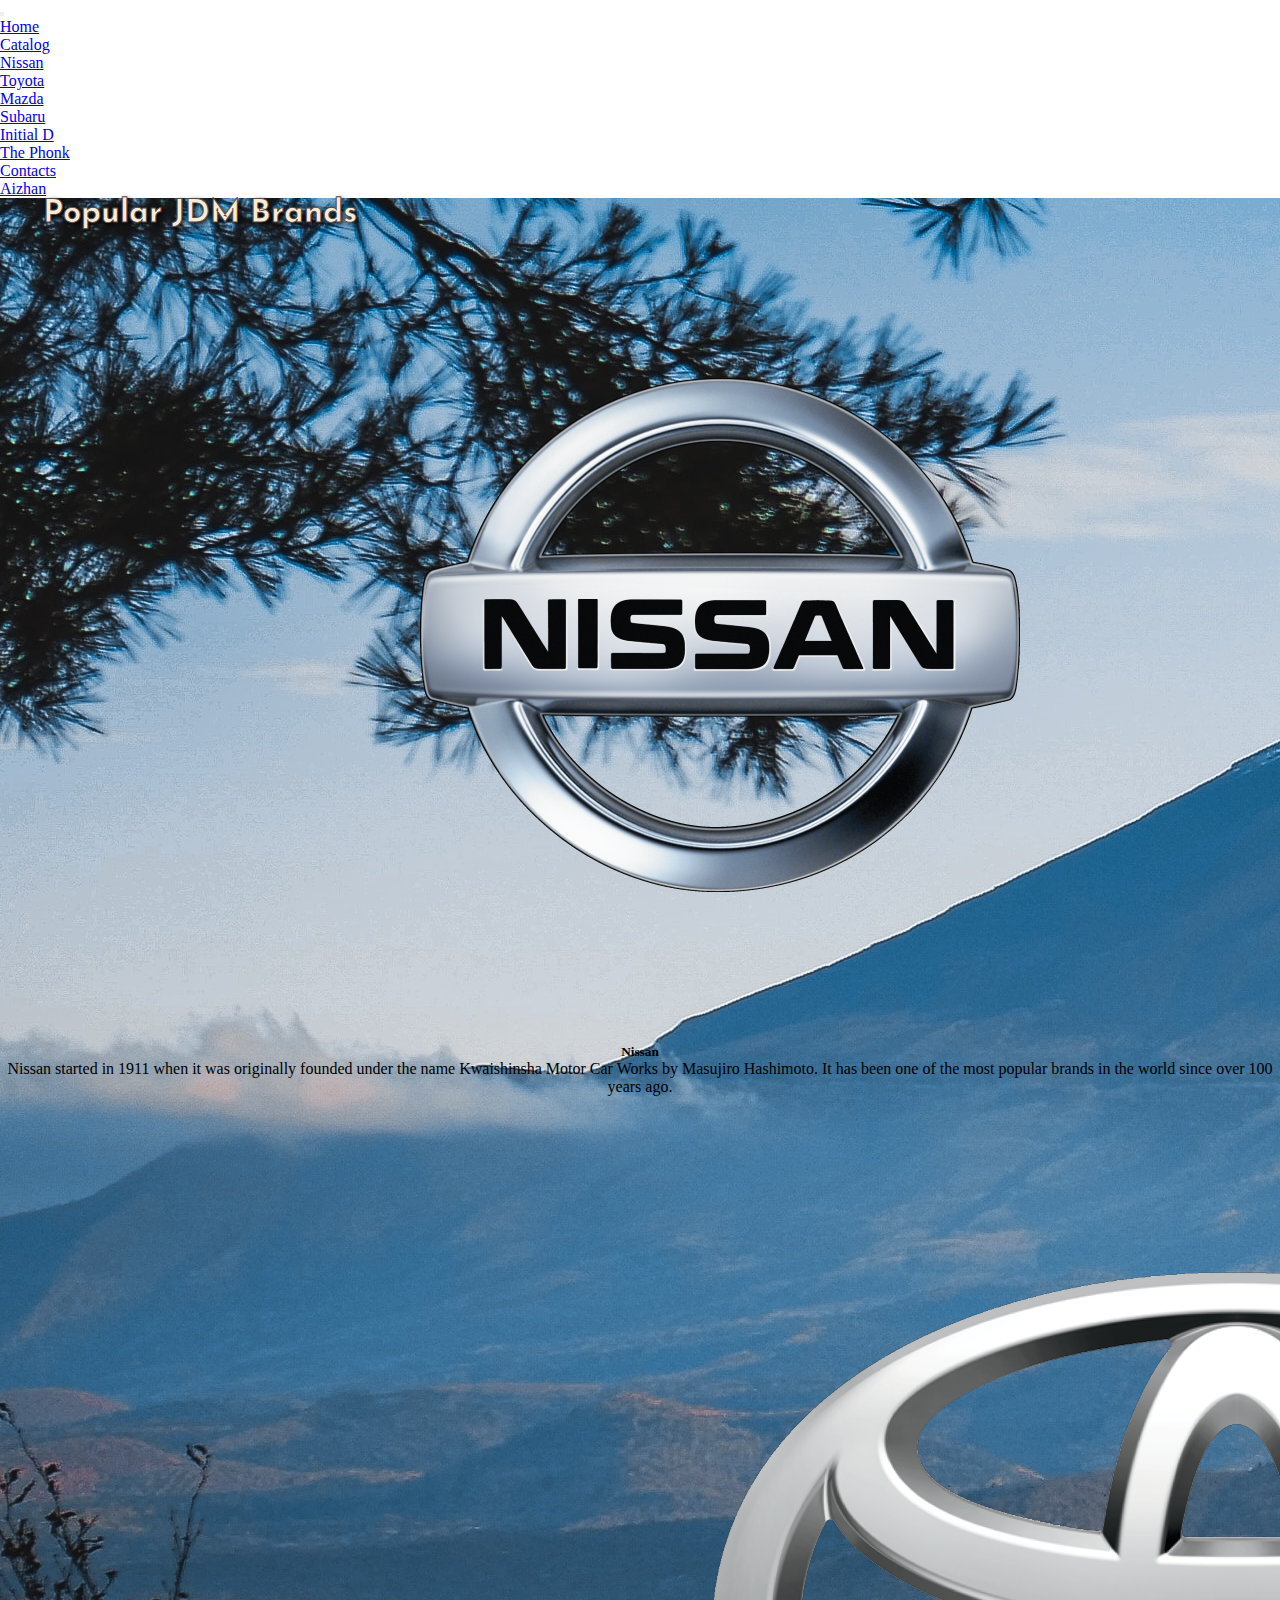
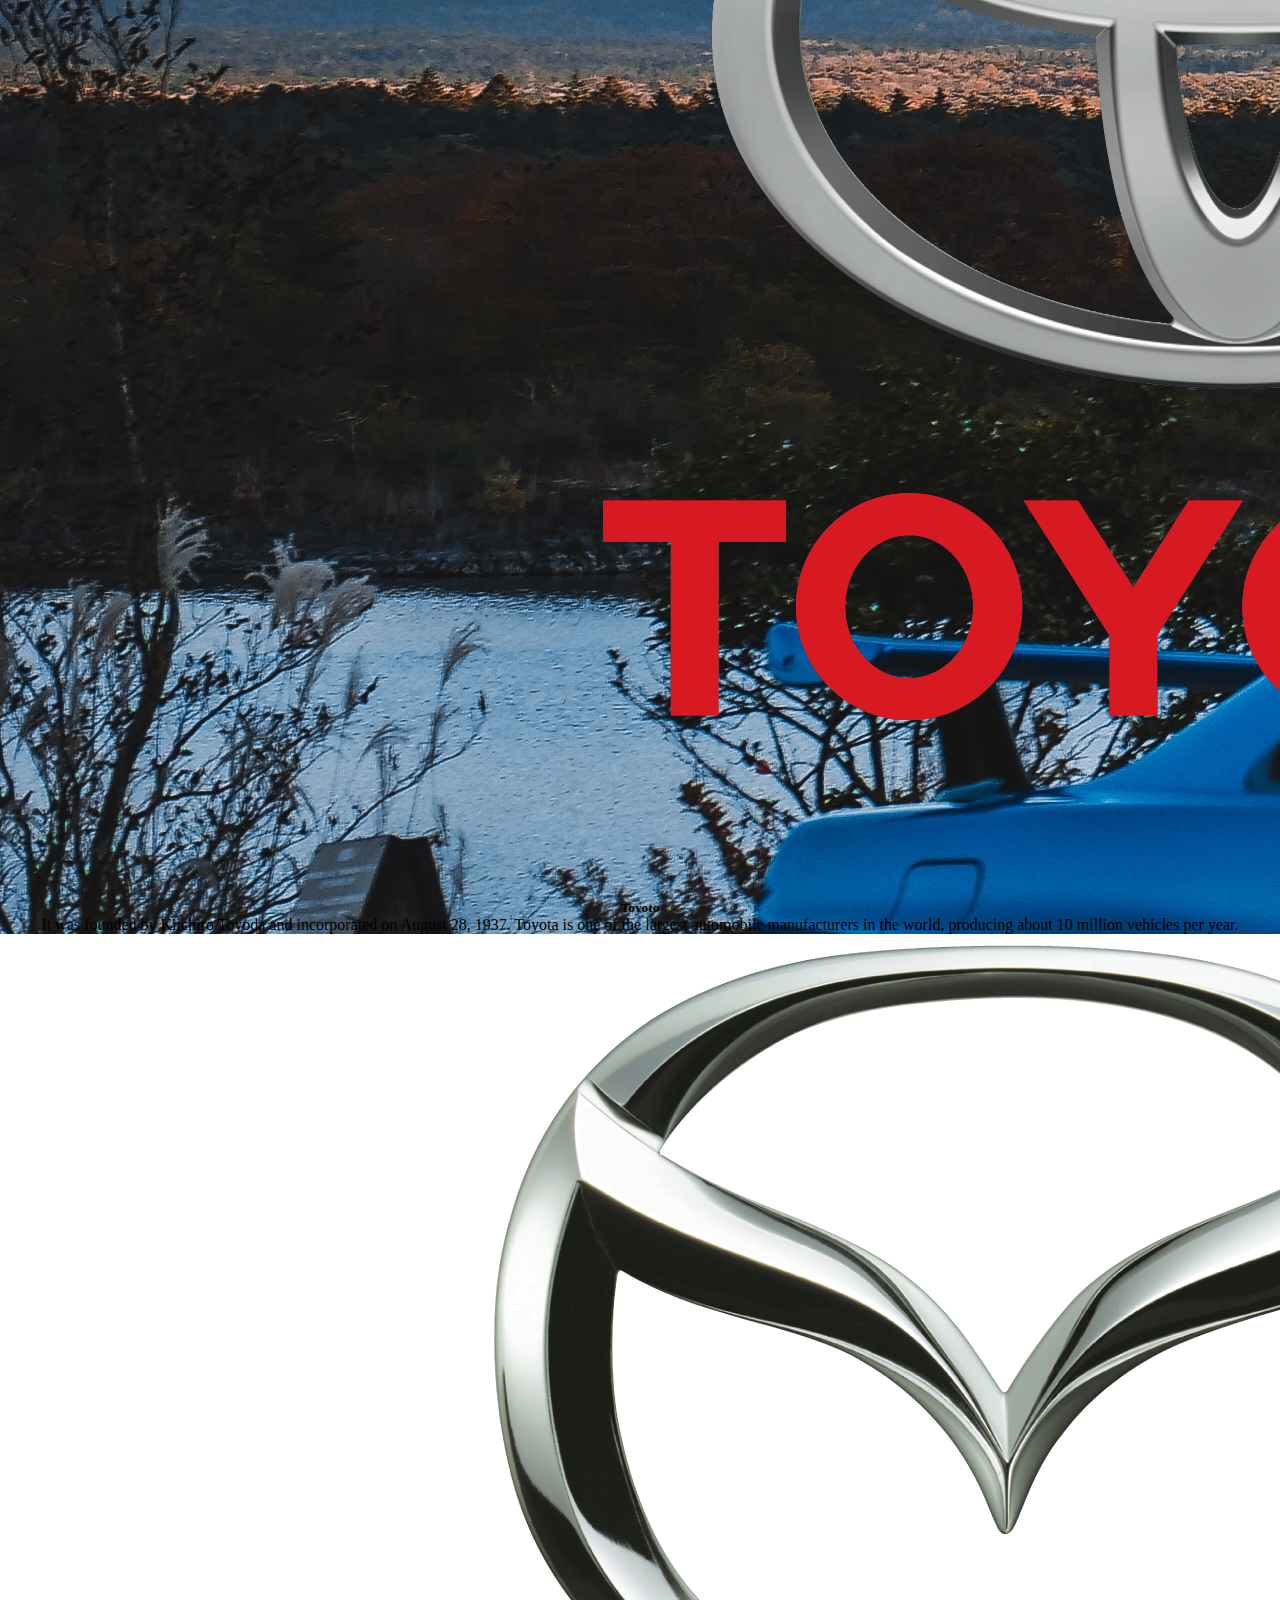
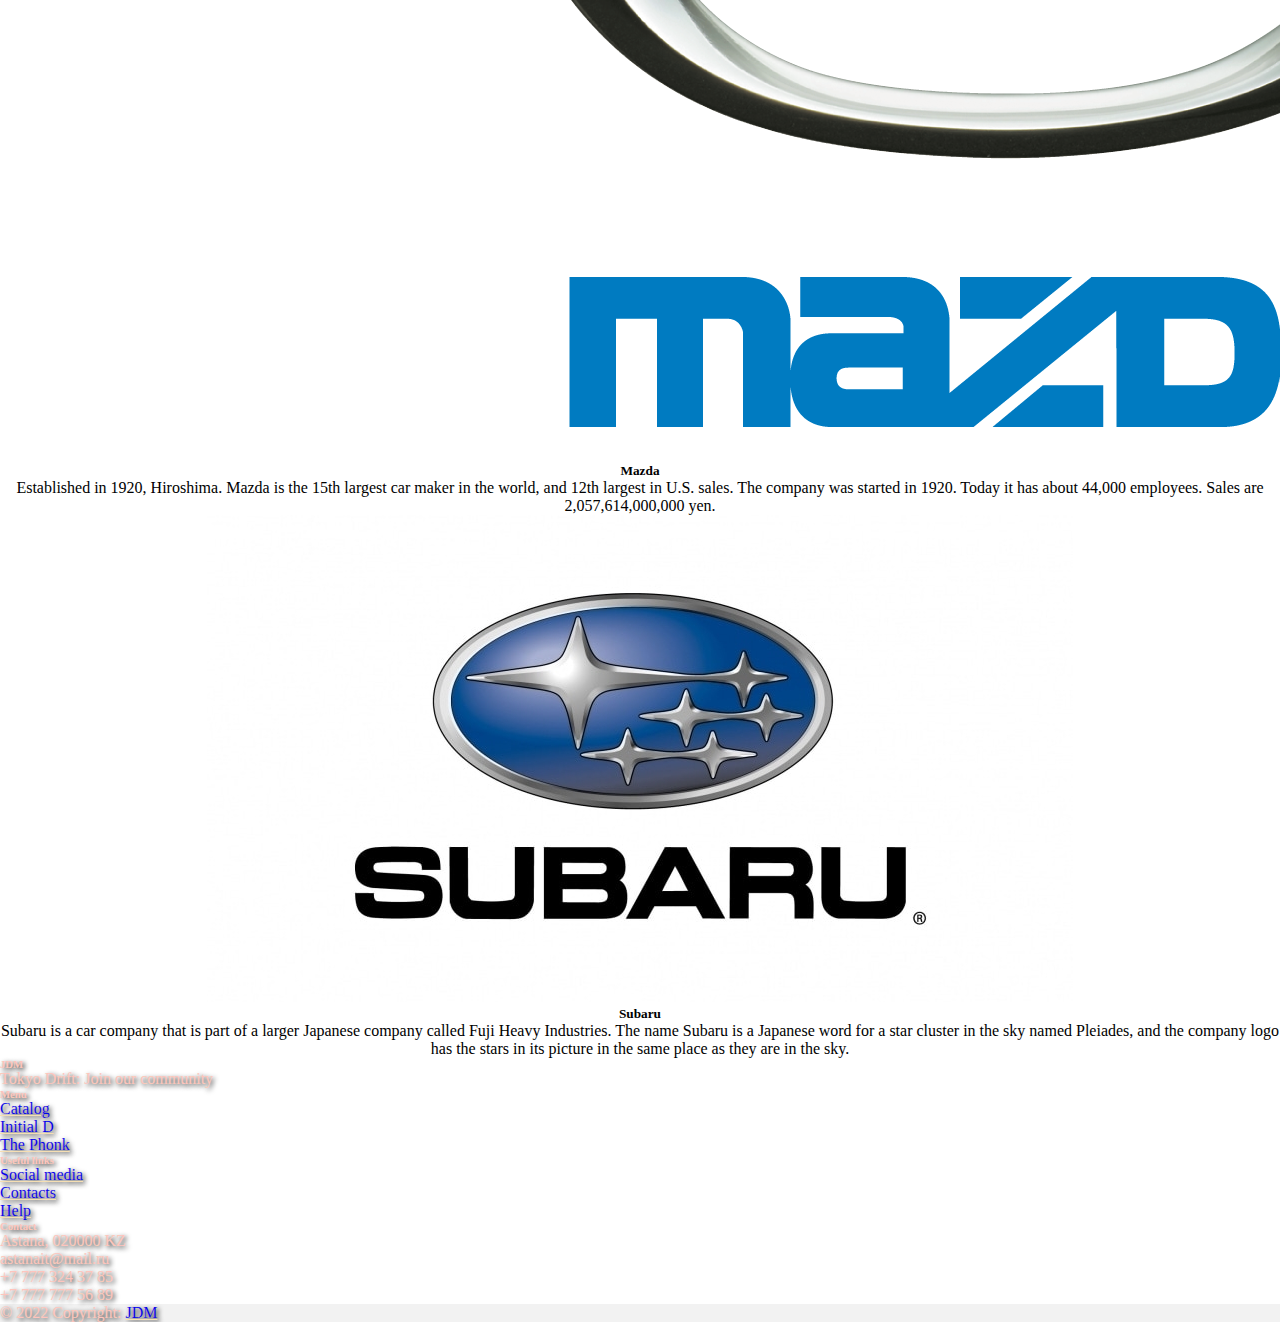
<file: 2.html>
<!DOCTYPE html>
<html>
    <head>
        <meta charset = "UTF-8">
        <meta http-equiv="X-UA-Compatible" content="IE=Edge"> 
        <meta name = "viewport" content="widtn=device-width, initial-scale=1.0">
        <link href="https://cdn.jsdelivr.net/npm/bootstrap@5.1.3/dist/css/bootstrap.min.css" rel="stylesheet" 
        integrity="sha384-1BmE4kWBq78iYhFldvKuhfTAU6auU8tT94WrHftjDbrCEXSU1oBoqyl2QvZ6jIW3" crossorigin="anonymous">
        <script src="https://cdn.jsdelivr.net/npm/bootstrap@5.1.3/dist/js/bootstrap.bundle.min.js" 
        integrity="sha384-ka7Sk0Gln4gmtz2MlQnikT1wXgYsOg+OMhuP+IlRH9sENBO0LRn5q+8nbTov4+1p" crossorigin="anonymous"></script>
        <script src="https://ajax.googleapis.com/ajax/libs/jquery/3.5.1/jquery.min.js"></script>
        <link rel="stylesheet" href="2.css">
        <link rel="icon" type="image/x-icon" href="favicon.png">
        <title>Welcome to JDM World!</title>
    </head>
    <body>
        <div class="header-background" >
            <div id="nav" class="sticky-nav"> 
                <nav class="navbar navbar-expand-lg navbar-light">
                    <div class="container">
                            <button class="navbar-toggler" type="button" data-bs-toggle="collapse" data-bs-target="#navbarSupportedContent" aria-controls="navbarSupportedContent" aria-expanded="false" aria-label="Toggle navigation">
                                <span class="navbar-toggler-icon"></span>
                                <span></span>
                                <span></span>
                            </button>
                            <div class="collapse navbar-collapse" id="navbarSupportedContent">
                                <ul class="navbar-nav me-auto mb-2 mb-lg-0 ms-auto">
                                    <li class="nav-item">
                                        <a class="nav-link active" aria-current="page" href="index.html">Home</a>
                                    </li>
                                    <li class="nav-item dropdown">
                                      <a class="nav-link dropdown-toggle" href="#" id="navbarDropdown" role="button" data-bs-toggle="dropdown" aria-expanded="false">
                                       Catalog
                                      </a>
                                      <ul class="dropdown-menu" aria-labelledby="navbarDropdown">
                                      <li><a class="dropdown-item" href="nissan.html">Nissan</a></li>
                                      <li><a class="dropdown-item" href="toyota.html">Toyota</a></li>
                                      <li><a class="dropdown-item" href="mazda.html">Mazda</a></li>
                                      <li><a class="dropdown-item" href="subaru.html">Subaru</a></li>
                                      </ul>
                                  </li>
                                    <li class="nav-item">
                                        <a class="nav-link" href="https://notalone.tv/catalog/anime/inicial-di-1998" target="blank">Initial D</a>
                                    </li>
                                    <li class="nav-item">
                                        <a class="nav-link" href="https://www.youtube.com/watch?v=Yq-wStE_C3Y" target="blank">The Phonk</a>
                                    </li>
                                    <li class="nav-item dropdown">
                                        <a class="nav-link dropdown-toggle" href="#" id="navbarDropdown" role="button" data-bs-toggle="dropdown" aria-expanded="false">
                                        Contacts
                                        </a>
                                        <ul class="dropdown-menu" aria-labelledby="navbarDropdown">
                                        <li><a class="dropdown-item" href="https://t.me/one_jiffy" target="_blank">Aizhan</a></li>
                                        </ul>
                                    </li>
                                </ul>
                            </div>
                    </div>
                </nav>
            </div>
        </div>
        <img src="bck.jpg" class="img-fluid" id="backk" alt="...">
        <h1 class="mx-auto mt-4" style="text-align: center; width: 400px; background-attachment: scroll; position: relative;
        font-family: 'Josefin Sans', sans-serif; color: #faebd7; -webkit-text-stroke:0.88px #514844;text-shadow: 2px 2px 5px black; align-items: center;">Popular JDM Brands</h1>

        <div class="row row-cols-1 row-cols-md-4 g-5 w-75 mx-auto" style=" text-align: center; position: relative; ">
            <div class="col" >
              <div class="card">
                <img src="nissan1.png" class="card-img-top" alt="..."  >
                <div class="card-body">
                  <h5 class="card-title">Nissan</h5>
                  <p class="card-text">Nissan started in 1911 when it was originally founded under the name Kwaishinsha Motor Car Works by Masujiro Hashimoto. It has been one of the most popular brands in the world since over 100 years ago. </p>
                </div>
              </div>
            </div>
            <div class="col">
              <div class="card">
                <img src="toyota2.png" class="card-img-top" alt="...">
                <div class="card-body">
                  <h5 class="card-title">Toyoto</h5>
                  <p class="card-text">It was founded by Kiichiro Toyoda and incorporated on August 28, 1937. Toyota is one of the largest automobile manufacturers in the world, producing about 10 million vehicles per year.</p>
                </div>
              </div>
            </div>
            <div class="col">
              <div class="card">
                <img src="mazda3.png" class="card-img-top" alt="...">
                <div class="card-body">
                  <h5 class="card-title">Mazda</h5>
                  <p class="card-text"> Established in 1920, Hiroshima. Mazda is the 15th largest car maker in the world, and 12th largest in U.S. sales. The company was started in 1920. Today it has about 44,000 employees. Sales are 2,057,614,000,000 yen.</p>
                </div>
              </div>
            </div>
            <div class="col">
              <div class="card">
                <img src="subaru44.jpg" class="card-img-top" alt="...">
                <div class="card-body">
                  <h5 class="card-title">Subaru</h5>
                  <p class="card-text">Subaru is a car company that is part of a larger Japanese company called Fuji Heavy Industries. The name Subaru is a Japanese word for a star cluster in the sky named Pleiades, and the company logo has the stars in its picture in the same place as they are in the sky.</p>
                </div>
              </div>
            </div>
          </div>
          
          
          <footer class="text-center text-lg-start bg-light text-muted"> 
            <div class="footer" style="color:		#ffc4bd; -webkit-text-stroke:0.08px wheat; text-shadow: 2px 2px 5px black;"> 
              <section class=""> 
                <div class="container text-center text-md-start mt-5"> 
                  <!-- Grid row --> 
                  <div class="row mt-3"> 
                    <!-- Grid column --> 
                    <div class="col-md-3 col-lg-4 col-xl-3 mx-auto mb-4"> 
                      <!-- Content --> 
                      <h6 class="text-uppercase fw-bold mb-4"> 
                        <i class="fas fal fa-hand-holding-heart me-3"></i>JDM 
                      </h6> 
                      <p> 
                       Tokyo Drift: Join our community
                      </p> 
                    </div> 
                    <!-- Grid column --> 
             
                    <!-- Grid column --> 
                    <div class="col-md-2 col-lg-2 col-xl-2 mx-auto mb-4"> 
                      <!-- Links --> 
                      <h6 class="text-uppercase fw-bold mb-4"> 
                       Menu
                      </h6> 
                      <p> 
                        <a href="#" class="text-reset">Catalog</a> 
                      </p> 
                      <p> 
                        <a href="https://notalone.tv/catalog/anime/inicial-di-1998" target="blank" class="text-reset">Initial D</a> 
                      </p> 
                      <p> 
                        <a href="https://www.youtube.com/watch?v=Yq-wStE_C3Y" target="blank" class="text-reset">The Phonk</a> 
                      </p> 
                       
                    </div> 
             
                    <!-- Grid column --> 
                    <div class="col-md-3 col-lg-2 col-xl-2 mx-auto mb-4"> 
                      <!-- Links --> 
                      <h6 class="text-uppercase fw-bold mb-4"> 
                        Useful links 
                      </h6> 
                       
                      <p> 
                        <a href="https://t.me/one_jiffy" target="_blank" class="text-reset">Social media</a> 
                      </p> 
                      <p> 
                        <a href="https://t.me/one_jiffy" target="_blank" class="text-reset">Contacts</a> 
                      </p> 
                      <p> 
                        <a href="#!" class="text-reset">Help</a> 
                      </p> 
                    </div> 
                    <!-- Grid column --> 
             
                    <!-- Grid column --> 
                    <div class="col-md-4 col-lg-3 col-xl-3 mx-auto mb-md-0 mb-4"> 
                      <!-- Links --> 
                      <h6 class="text-uppercase fw-bold mb-4"> 
                        Contact 
                      </h6> 
                      <p><i class="fas fa-home me-3"></i> Astana, 020000 KZ</p> 
                      <p> 
                        <i class="fas fa-envelope me-3"></i> 
                        astanait@mail.ru 
                      </p> 
                      <p><i class="fas fa-phone me-3"></i> +7 777 324 37 85</p> 
                      <p><i class="fas fa-print me-3"></i> +7 777 777 56 89</p> 
                    </div> 
                    <!-- Grid column --> 
                  </div> 
                  <!-- Grid row --> 
                </div> 
              </section> 
              <!-- Section: Links  --> 
             
              <!-- Copyright --> 
              <div class="text-center p-4" style="background-color: rgba(0, 0, 0, 0.05);"> 
                © 2022 Copyright: 
                <a class="text-reset fw-bold" href="#">JDM</a> 
              </div> 
              <!-- Copyright --> 
            </div> 
            </footer>
    </body>
</html>
</file>
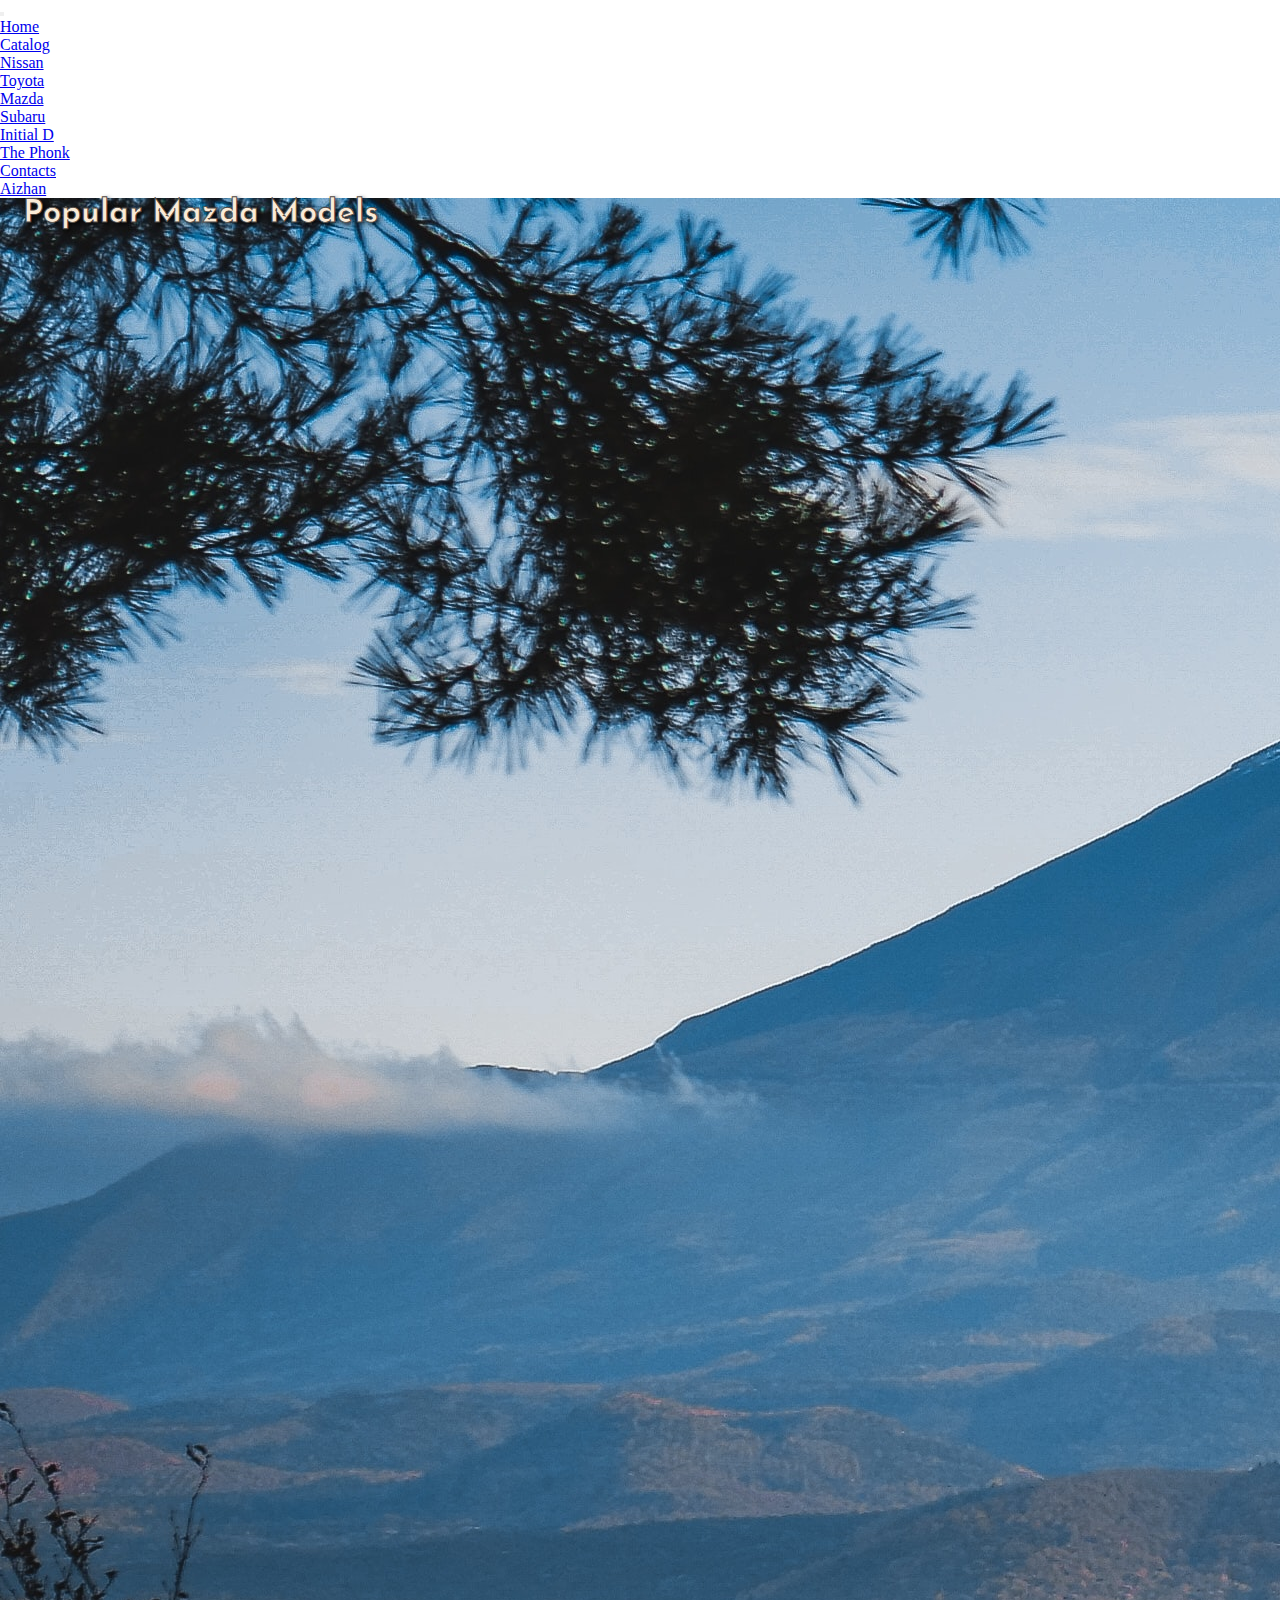
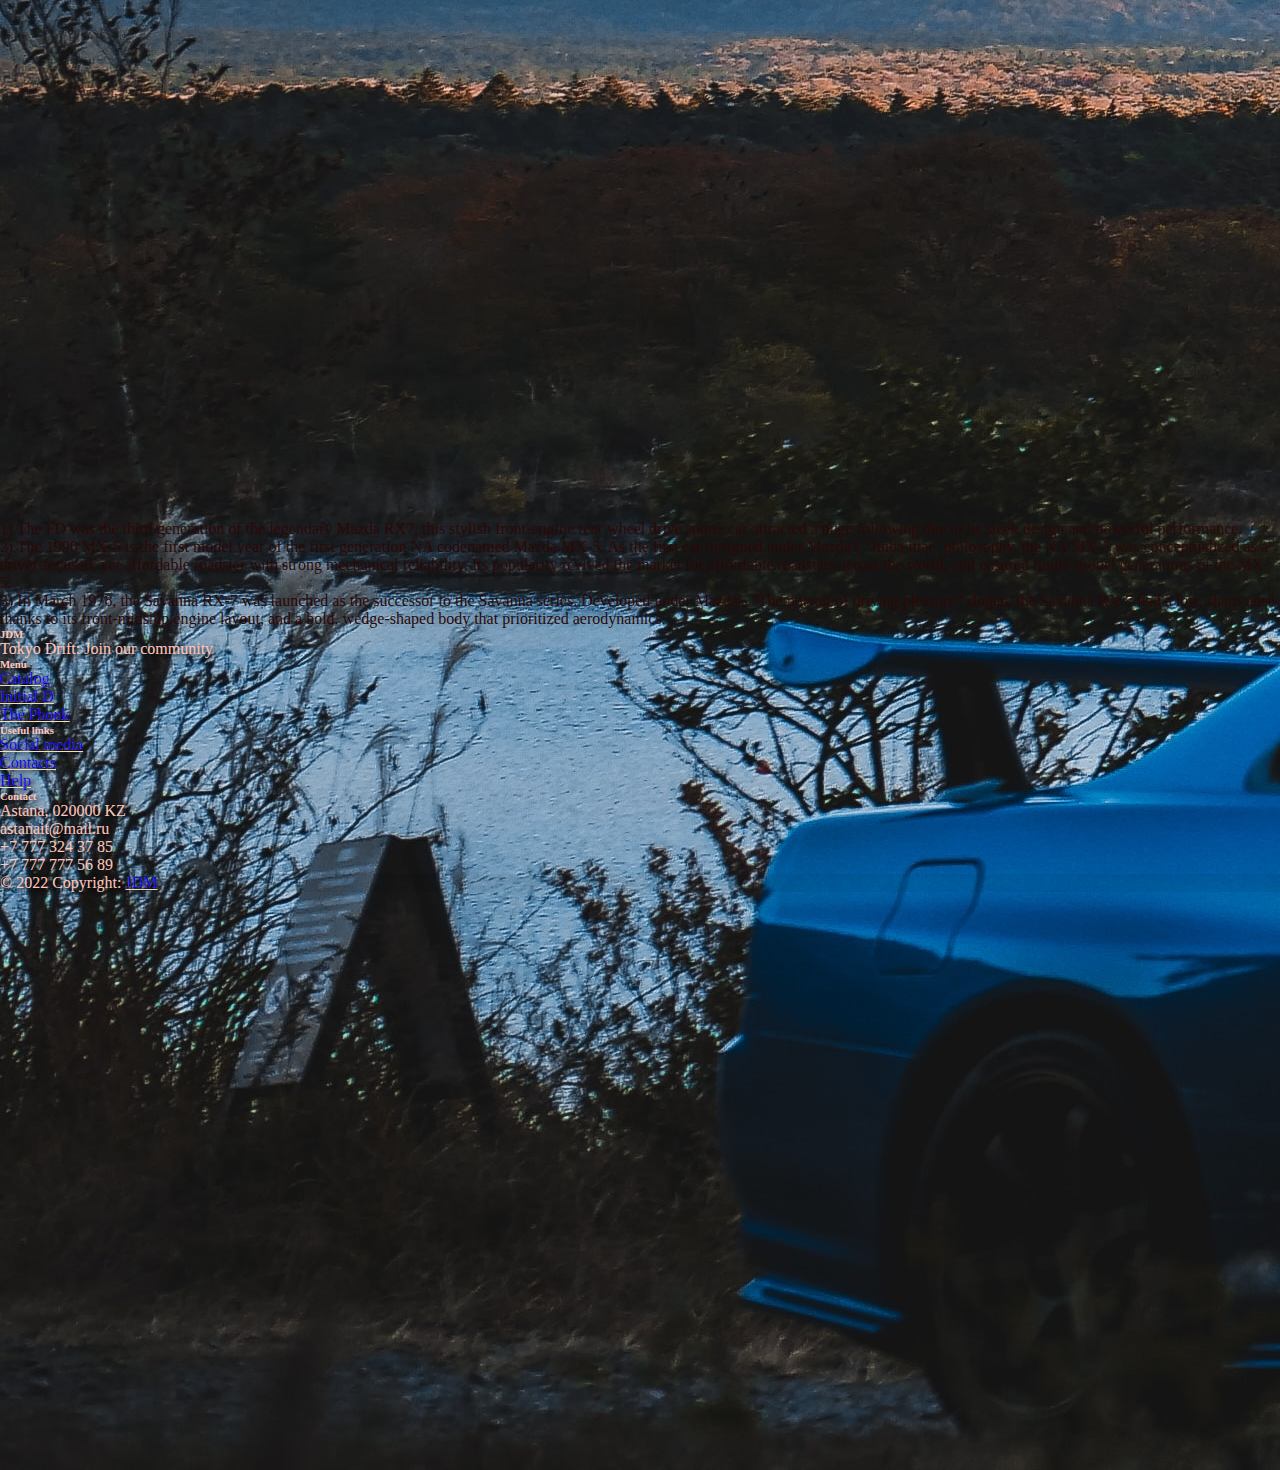
<file: mazda.html>
<!DOCTYPE html>
<html>
    <head>
        <meta charset = "UTF-8">
        <meta http-equiv="X-UA-Compatible" content="IE=Edge"> 
        <meta name = "viewport" content="widtn=device-width, initial-scale=1.0">
        <link href="https://cdn.jsdelivr.net/npm/bootstrap@5.1.3/dist/css/bootstrap.min.css" rel="stylesheet" 
        integrity="sha384-1BmE4kWBq78iYhFldvKuhfTAU6auU8tT94WrHftjDbrCEXSU1oBoqyl2QvZ6jIW3" crossorigin="anonymous">
        <script src="https://cdn.jsdelivr.net/npm/bootstrap@5.1.3/dist/js/bootstrap.bundle.min.js" 
        integrity="sha384-ka7Sk0Gln4gmtz2MlQnikT1wXgYsOg+OMhuP+IlRH9sENBO0LRn5q+8nbTov4+1p" crossorigin="anonymous"></script>
        <script src="https://ajax.googleapis.com/ajax/libs/jquery/3.5.1/jquery.min.js"></script>
        <link rel="stylesheet" href="2.css">
        <link rel="icon" type="image/x-icon" href="favicon.png">
        <title>Welcome to JDM World!</title>
    </head>
    <body>
        <div class="header-background" >
            <div id="nav" class="sticky-nav"> 
                <nav class="navbar navbar-expand-lg navbar-light">
                    <div class="container">
                            <button class="navbar-toggler" type="button" data-bs-toggle="collapse" data-bs-target="#navbarSupportedContent" aria-controls="navbarSupportedContent" aria-expanded="false" aria-label="Toggle navigation">
                                <span class="navbar-toggler-icon"></span>
                                <span></span>
                                <span></span>
                            </button>
                            <div class="collapse navbar-collapse" id="navbarSupportedContent">
                                <ul class="navbar-nav me-auto mb-2 mb-lg-0 ms-auto">
                                    <li class="nav-item">
                                        <a class="nav-link active" aria-current="page" href="2.html">Home</a>
                                    </li>
                                    <li class="nav-item dropdown">
                                      <a class="nav-link dropdown-toggle" href="#" id="navbarDropdown" role="button" data-bs-toggle="dropdown" aria-expanded="false">
                                       Catalog
                                      </a>
                                      <ul class="dropdown-menu" aria-labelledby="navbarDropdown">
                                      <li><a class="dropdown-item" href="nissan.html">Nissan</a></li>
                                      <li><a class="dropdown-item" href="toyota.html">Toyota</a></li>
                                      <li><a class="dropdown-item" href="#">Mazda</a></li>
                                      <li><a class="dropdown-item" href="subaru.html">Subaru</a></li>
                                      </ul>
                                  </li>
                                    <li class="nav-item">
                                        <a class="nav-link" href="https://notalone.tv/catalog/anime/inicial-di-1998" target="blank">Initial D</a>
                                    </li>
                                    <li class="nav-item">
                                        <a class="nav-link" href="https://www.youtube.com/watch?v=Yq-wStE_C3Y" target="blank">The Phonk</a>
                                    </li>
                                    <li class="nav-item dropdown">
                                        <a class="nav-link dropdown-toggle" href="#" id="navbarDropdown" role="button" data-bs-toggle="dropdown" aria-expanded="false">
                                        Contacts
                                        </a>
                                        <ul class="dropdown-menu" aria-labelledby="navbarDropdown">
                                        <li><a class="dropdown-item" href="https://t.me/one_jiffy" target="_blank">Aizhan</a></li>
                                        </ul>
                                    </li>
                                </ul>
                            </div>
                    </div>
                </nav>
            </div>
        </div>
        <img src="bck.jpg" class="img-fluid" id="backk" alt="...">
        <h1 class="mx-auto mt-5" style="text-align: center; width: 400px; background-attachment: scroll; position: relative;
        font-family: 'Josefin Sans', sans-serif; color: #faebd7; -webkit-text-stroke:0.88px #514844;text-shadow: 2px 2px 5px black; align-items: center;">Popular Mazda Models</h1>

                
        <div class="container">
            <div class="row">
                <div class="col-lg-6 col-md-6 col-sm-12 column-left">
                    <div id="carouselExampleFade" class="carousel slide carousel" data-bs-ride="carousel">
                            <div class="carousel-inner" style="border-radius: 8em;">
                                <div class="carousel-item active">
                                    <img src="mz1.jpg" class="d-block w-100" alt="...">
                                </div>
                                <div class="carousel-item">
                                    <img src="mz2.jpg" class="d-block w-100" alt="...">
                                </div>
                                <div class="carousel-item">
                                    <img src="mz33.jpg" class="d-block w-100" alt="...">
                                </div>
                            </div>
                                <button class="carousel-control-prev" type="button" data-bs-target="#carouselExampleFade" data-bs-slide="prev">
                                <span class="carousel-control-prev-icon" aria-hidden="true"></span>
                                <span class="visually-hidden">Previous</span>
                                </button>
                                <button class="carousel-control-next" type="button" data-bs-target="#carouselExampleFade" data-bs-slide="next">
                                <span class="carousel-control-next-icon" aria-hidden="true"></span>
                                <span class="visually-hidden">Next</span>
                                </button>
                    </div>
                </div>
                <div class="col-lg-6 col-md-6 col-sm-12 column-right mt-5" style="background-attachment: scroll; position: relative;">
                    <p class="paragraph" style="color: 		#2b0907;">
                        1) The FD was the third generation of the legendary Mazda RX7, this stylish front-engine rear wheel drive sports car attracted 
                        a huge following due to its sleek design and powerful performance. <br>
                        2) The 1990 MX-5 is the first model year of the first generation NA codenamed Mazda MX-5. As the first car designed under Mazda's 
                        "Jinba ittai" philosophy, the NA MX-5 was conceptualized as a driver-focused, yet affordable roadster with strong mechanical 
                        reliability. Its popularity revived the market for affordable roadsters across the world, and ensured future model generations 
                        of the MX-5.<br>
                        3) In March 1978, the Savanna RX-7 was launched as the successor to the Savanna series. Developed under Mazda's "The pursuit 
                        of driving pleasure" slogan, the Savanna RX-7 had a low, sharp nose thanks to its front-midship engine layout, and a bold, 
                        wedge-shaped body that prioritized aerodynamics.
                    </p>
                </div>
            </div>
        </div>      

        



        <footer class="text-center text-lg-start bg-light text-muted"> 
            <div class="footer" style="color:		#ffc4bd; -webkit-text-stroke:0.08px wheat; text-shadow: 2px 2px 5px black;"> 
              <section class=""> 
                <div class="container text-center text-md-start mt-5"> 
                  <!-- Grid row --> 
                  <div class="row mt-3"> 
                    <!-- Grid column --> 
                    <div class="col-md-3 col-lg-4 col-xl-3 mx-auto mb-4"> 
                      <!-- Content --> 
                      <h6 class="text-uppercase fw-bold mb-4"> 
                        <i class="fas fal fa-hand-holding-heart me-3"></i>JDM 
                      </h6> 
                      <p> 
                       Tokyo Drift: Join our community
                      </p> 
                    </div> 
                    <!-- Grid column --> 
             
                    <!-- Grid column --> 
                    <div class="col-md-2 col-lg-2 col-xl-2 mx-auto mb-4"> 
                      <!-- Links --> 
                      <h6 class="text-uppercase fw-bold mb-4"> 
                       Menu
                      </h6> 
                      <p> 
                        <a href="#" class="text-reset">Catalog</a> 
                      </p> 
                      <p> 
                        <a href="https://notalone.tv/catalog/anime/inicial-di-1998" target="blank" class="text-reset">Initial D</a> 
                      </p> 
                      <p> 
                        <a href="https://www.youtube.com/watch?v=Yq-wStE_C3Y" target="blank" class="text-reset">The Phonk</a> 
                      </p> 
                       
                    </div> 
             
                    <!-- Grid column --> 
                    <div class="col-md-3 col-lg-2 col-xl-2 mx-auto mb-4"> 
                      <!-- Links --> 
                      <h6 class="text-uppercase fw-bold mb-4"> 
                        Useful links 
                      </h6> 
                       
                      <p> 
                        <a href="https://t.me/one_jiffy" target="_blank" class="text-reset">Social media</a> 
                      </p> 
                      <p> 
                        <a href="https://t.me/one_jiffy" target="_blank" class="text-reset">Contacts</a> 
                      </p> 
                      <p> 
                        <a href="#!" class="text-reset">Help</a> 
                      </p> 
                    </div> 
                    <!-- Grid column --> 
             
                    <!-- Grid column --> 
                    <div class="col-md-4 col-lg-3 col-xl-3 mx-auto mb-md-0 mb-4"> 
                      <!-- Links --> 
                      <h6 class="text-uppercase fw-bold mb-4"> 
                        Contact 
                      </h6> 
                      <p><i class="fas fa-home me-3"></i> Astana, 020000 KZ</p> 
                      <p> 
                        <i class="fas fa-envelope me-3"></i> 
                        astanait@mail.ru 
                      </p> 
                      <p><i class="fas fa-phone me-3"></i> +7 777 324 37 85</p> 
                      <p><i class="fas fa-print me-3"></i> +7 777 777 56 89</p> 
                    </div> 
                    <!-- Grid column --> 
                  </div> 
                  <!-- Grid row --> 
                </div> 
              </section> 
              <!-- Section: Links  --> 
             
              <!-- Copyright --> 
              <div class="text-center p-4" style="background-color: rgba(0, 0, 0, 0.05);"> 
                © 2022 Copyright: 
                <a class="text-reset fw-bold" href="#">JDM</a> 
              </div> 
              <!-- Copyright --> 
            </div> 
            </footer>
    </body>
</html>
</file>
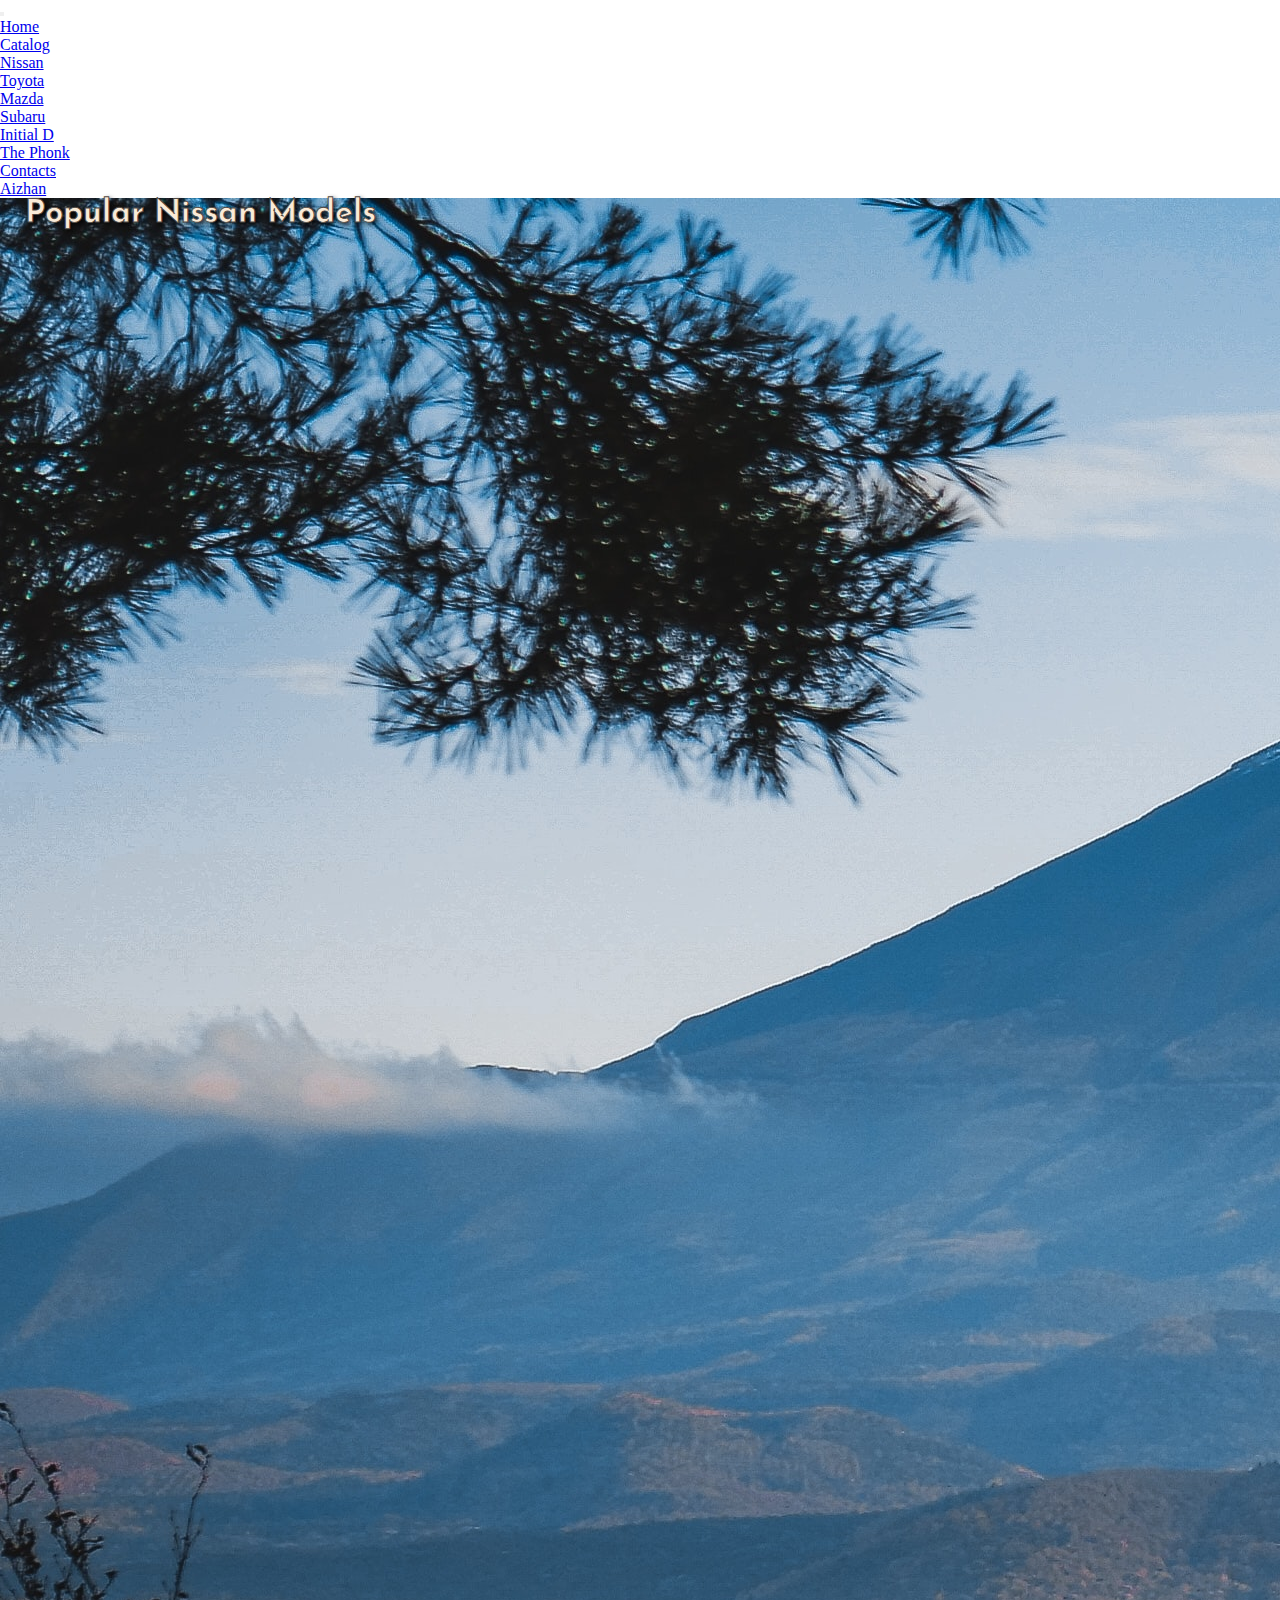
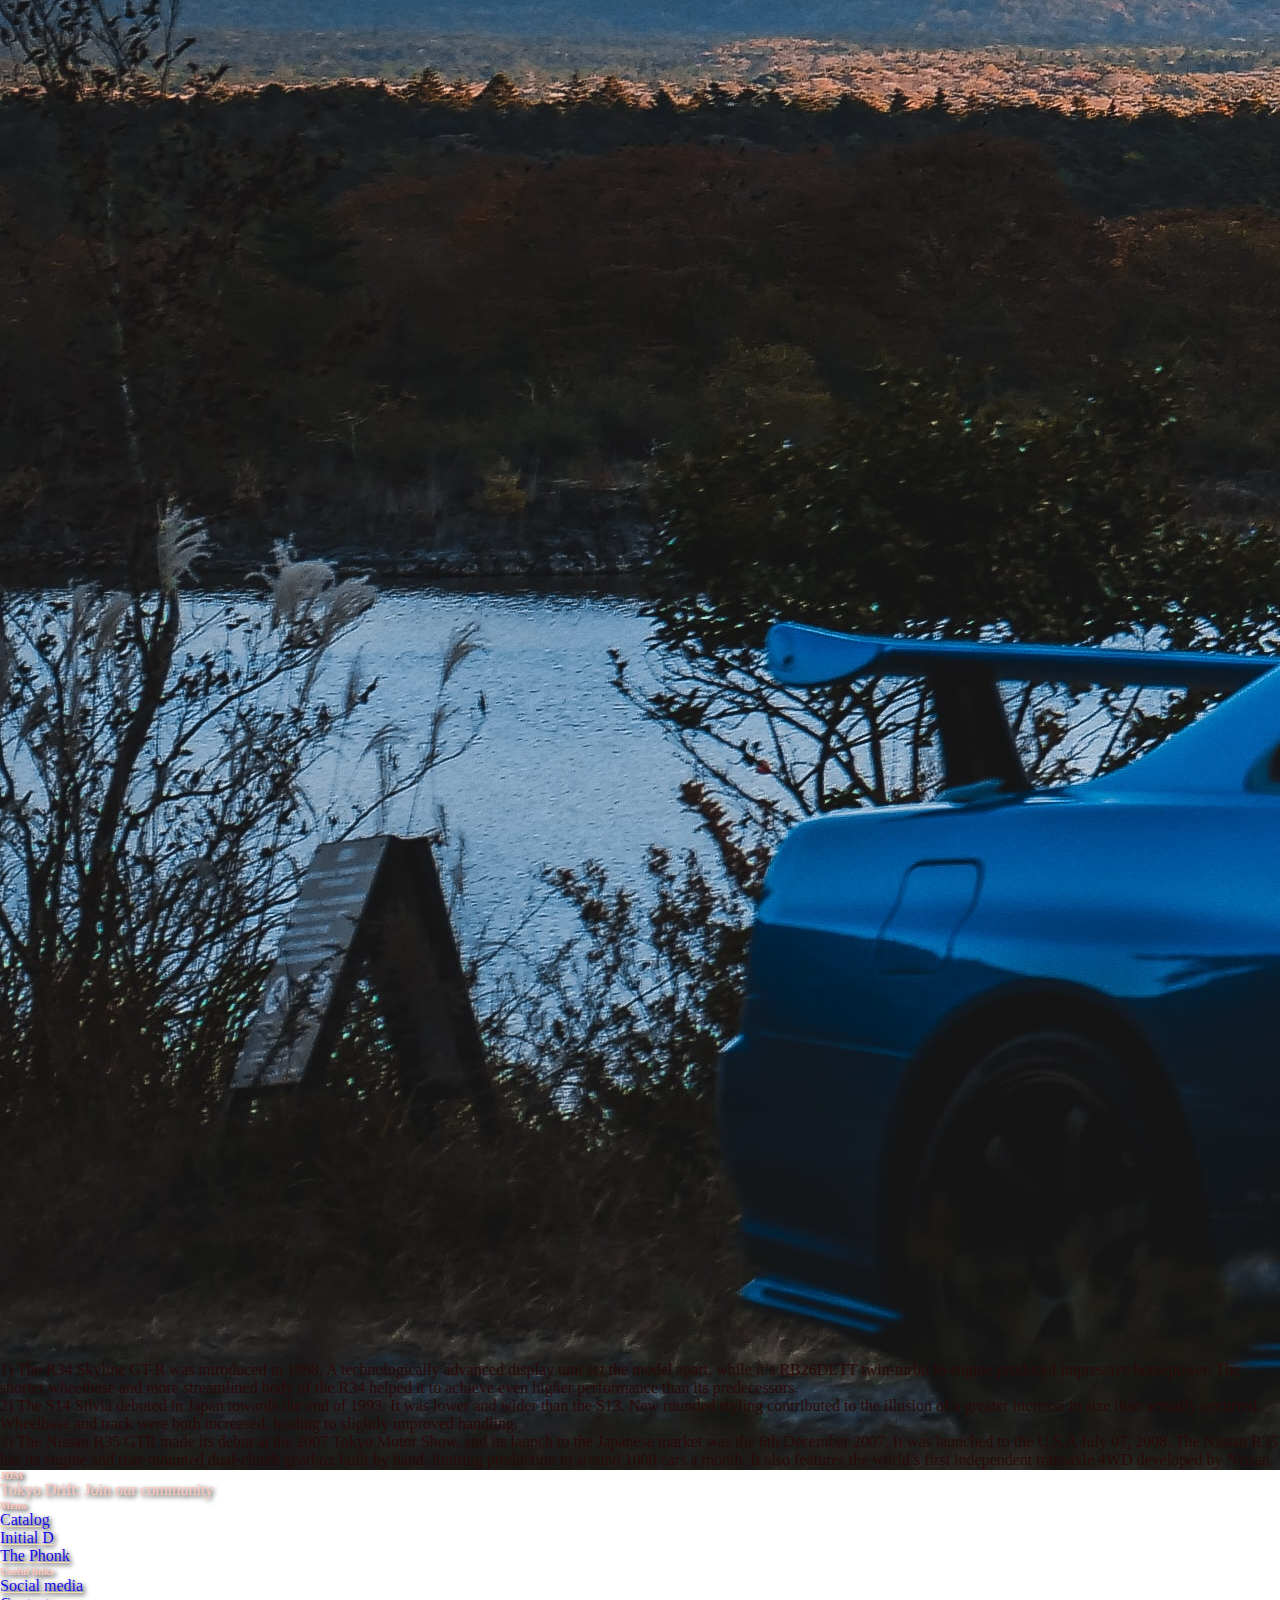
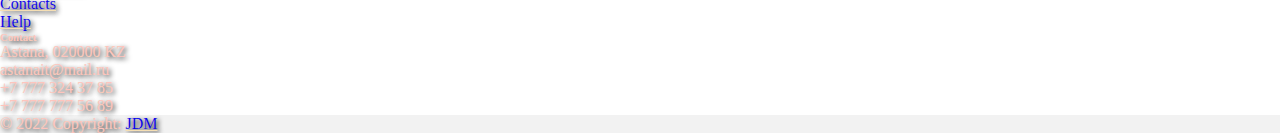
<file: nissan.html>
<!DOCTYPE html>
<html>
    <head>
        <meta charset = "UTF-8">
        <meta http-equiv="X-UA-Compatible" content="IE=Edge"> 
        <meta name = "viewport" content="widtn=device-width, initial-scale=1.0">
        <link href="https://cdn.jsdelivr.net/npm/bootstrap@5.1.3/dist/css/bootstrap.min.css" rel="stylesheet" 
        integrity="sha384-1BmE4kWBq78iYhFldvKuhfTAU6auU8tT94WrHftjDbrCEXSU1oBoqyl2QvZ6jIW3" crossorigin="anonymous">
        <script src="https://cdn.jsdelivr.net/npm/bootstrap@5.1.3/dist/js/bootstrap.bundle.min.js" 
        integrity="sha384-ka7Sk0Gln4gmtz2MlQnikT1wXgYsOg+OMhuP+IlRH9sENBO0LRn5q+8nbTov4+1p" crossorigin="anonymous"></script>
        <script src="https://ajax.googleapis.com/ajax/libs/jquery/3.5.1/jquery.min.js"></script>
        <link rel="stylesheet" href="2.css">
        <link rel="icon" type="image/x-icon" href="favicon.png">
        <title>Welcome to JDM World!</title>
    </head>
    <body>
        <div class="header-background" >
            <div id="nav" class="sticky-nav"> 
                <nav class="navbar navbar-expand-lg navbar-light">
                    <div class="container">
                            <button class="navbar-toggler" type="button" data-bs-toggle="collapse" data-bs-target="#navbarSupportedContent" aria-controls="navbarSupportedContent" aria-expanded="false" aria-label="Toggle navigation">
                                <span class="navbar-toggler-icon"></span>
                                <span></span>
                                <span></span>
                            </button>
                            <div class="collapse navbar-collapse" id="navbarSupportedContent">
                                <ul class="navbar-nav me-auto mb-2 mb-lg-0 ms-auto">
                                    <li class="nav-item">
                                        <a class="nav-link active" aria-current="page" href="2.html">Home</a>
                                    </li>
                                    <li class="nav-item dropdown">
                                      <a class="nav-link dropdown-toggle" href="#" id="navbarDropdown" role="button" data-bs-toggle="dropdown" aria-expanded="false">
                                       Catalog
                                      </a>
                                      <ul class="dropdown-menu" aria-labelledby="navbarDropdown">
                                      <li><a class="dropdown-item" href="#">Nissan</a></li>
                                      <li><a class="dropdown-item" href="toyota.html">Toyota</a></li>
                                      <li><a class="dropdown-item" href="mazda.html">Mazda</a></li>
                                      <li><a class="dropdown-item" href="subaru.html">Subaru</a></li>
                                      </ul>
                                  </li>
                                    <li class="nav-item">
                                        <a class="nav-link" href="https://notalone.tv/catalog/anime/inicial-di-1998" target="blank">Initial D</a>
                                    </li>
                                    <li class="nav-item">
                                        <a class="nav-link" href="https://www.youtube.com/watch?v=Yq-wStE_C3Y" target="blank">The Phonk</a>
                                    </li>
                                    <li class="nav-item dropdown">
                                        <a class="nav-link dropdown-toggle" href="#" id="navbarDropdown" role="button" data-bs-toggle="dropdown" aria-expanded="false">
                                        Contacts
                                        </a>
                                        <ul class="dropdown-menu" aria-labelledby="navbarDropdown">
                                        <li><a class="dropdown-item" href="https://t.me/one_jiffy" target="_blank">Aizhan</a></li>
                                        </ul>
                                    </li>
                                </ul>
                            </div>
                    </div>
                </nav>
            </div>
        </div>
        <img src="bck.jpg" class="img-fluid" id="backk" alt="...">
        <h1 class="mx-auto mt-5" style="text-align: center; width: 400px; background-attachment: scroll; position: relative;
        font-family: 'Josefin Sans', sans-serif; color: #faebd7; -webkit-text-stroke:0.88px #514844;text-shadow: 2px 2px 5px black; align-items: center;">Popular Nissan Models</h1>

                
        <div class="container">
            <div class="row">
                <div class="col-lg-6 col-md-6 col-sm-12 column-left">
                    <div id="carouselExampleFade" class="carousel slide carousel" data-bs-ride="carousel">
                            <div class="carousel-inner" style="border-radius: 8em;">
                                <div class="carousel-item active">
                                    <img src="niss1.jpg" class="d-block w-100" alt="...">
                                </div>
                                <div class="carousel-item">
                                    <img src="sil2.jpg" class="d-block w-100" alt="...">
                                </div>
                                <div class="carousel-item">
                                    <img src="gtr5.jpg" class="d-block w-100" alt="...">
                                </div>
                            </div>
                                <button class="carousel-control-prev" type="button" data-bs-target="#carouselExampleFade" data-bs-slide="prev">
                                <span class="carousel-control-prev-icon" aria-hidden="true"></span>
                                <span class="visually-hidden">Previous</span>
                                </button>
                                <button class="carousel-control-next" type="button" data-bs-target="#carouselExampleFade" data-bs-slide="next">
                                <span class="carousel-control-next-icon" aria-hidden="true"></span>
                                <span class="visually-hidden">Next</span>
                                </button>
                    </div>
                </div>
                <div class="col-lg-6 col-md-6 col-sm-12 column-right mt-5" style="background-attachment: scroll; position: relative;">
                    <p class="paragraph" style="color: 		#2b0907;">
                        1) The R34 Skyline GT-R was introduced in 1998. A technologically advanced display unit 
                        set the model apart, while it’s RB26DETT twin-turbo I6 engine produced impressive horsepower. The shorter wheelbase and 
                        more streamlined body of the R34 helped it to achieve even higher performance than its predecessors. <br>
                        2) The S14 Silvia debuted in Japan towards the end of 1993. It was lower and wider than the S13. New rounded styling 
                        contributed to the illusion of a greater increase in size than actually occurred. Wheelbase and track were both increased, 
                        leading to slightly improved handling.<br>
                        3) The Nissan R35 GTR made its debut at the 2007 Tokyo Motor Show, and its launch to the Japanese market was the 6th December 
                        2007. It was launched to the U.S.A July 07, 2008. The Nissan R35 has its engine and rear-mounted dual-clutch gearbox built by 
                        hand, limiting production to around 1000 cars a month. It also features the world’s first independent transaxle 4WD 
                        developed by Nissan.
                    </p>
                </div>
            </div>
        </div>      

        



        <footer class="text-center text-lg-start bg-light text-muted"> 
          <div class="footer" style="color:		#ffc4bd; -webkit-text-stroke:0.08px wheat; text-shadow: 2px 2px 5px black;"> 
            <section class=""> 
              <div class="container text-center text-md-start mt-5"> 
                <!-- Grid row --> 
                <div class="row mt-3"> 
                  <!-- Grid column --> 
                  <div class="col-md-3 col-lg-4 col-xl-3 mx-auto mb-4"> 
                    <!-- Content --> 
                    <h6 class="text-uppercase fw-bold mb-4"> 
                      <i class="fas fal fa-hand-holding-heart me-3"></i>JDM 
                    </h6> 
                    <p> 
                     Tokyo Drift: Join our community
                    </p> 
                  </div> 
                  <!-- Grid column --> 
           
                  <!-- Grid column --> 
                  <div class="col-md-2 col-lg-2 col-xl-2 mx-auto mb-4"> 
                    <!-- Links --> 
                    <h6 class="text-uppercase fw-bold mb-4"> 
                     Menu
                    </h6> 
                    <p> 
                      <a href="#" class="text-reset">Catalog</a> 
                    </p> 
                    <p> 
                      <a href="https://notalone.tv/catalog/anime/inicial-di-1998" target="blank" class="text-reset">Initial D</a> 
                    </p> 
                    <p> 
                      <a href="https://www.youtube.com/watch?v=Yq-wStE_C3Y" target="blank" class="text-reset">The Phonk</a> 
                    </p> 
                     
                  </div> 
           
                  <!-- Grid column --> 
                  <div class="col-md-3 col-lg-2 col-xl-2 mx-auto mb-4"> 
                    <!-- Links --> 
                    <h6 class="text-uppercase fw-bold mb-4"> 
                      Useful links 
                    </h6> 
                     
                    <p> 
                      <a href="https://t.me/one_jiffy" target="_blank" class="text-reset">Social media</a> 
                    </p> 
                    <p> 
                      <a href="https://t.me/one_jiffy" target="_blank" class="text-reset">Contacts</a> 
                    </p> 
                    <p> 
                      <a href="#!" class="text-reset">Help</a> 
                    </p> 
                  </div> 
                  <!-- Grid column --> 
           
                  <!-- Grid column --> 
                  <div class="col-md-4 col-lg-3 col-xl-3 mx-auto mb-md-0 mb-4"> 
                    <!-- Links --> 
                    <h6 class="text-uppercase fw-bold mb-4"> 
                      Contact 
                    </h6> 
                    <p><i class="fas fa-home me-3"></i> Astana, 020000 KZ</p> 
                    <p> 
                      <i class="fas fa-envelope me-3"></i> 
                      astanait@mail.ru 
                    </p> 
                    <p><i class="fas fa-phone me-3"></i> +7 777 324 37 85</p> 
                    <p><i class="fas fa-print me-3"></i> +7 777 777 56 89</p> 
                  </div> 
                  <!-- Grid column --> 
                </div> 
                <!-- Grid row --> 
              </div> 
            </section> 
            <!-- Section: Links  --> 
           
            <!-- Copyright --> 
            <div class="text-center p-4" style="background-color: rgba(0, 0, 0, 0.05);"> 
              © 2022 Copyright: 
              <a class="text-reset fw-bold" href="#">JDM</a> 
            </div> 
            <!-- Copyright --> 
          </div> 
          </footer>
    </body>
</html>
</file>
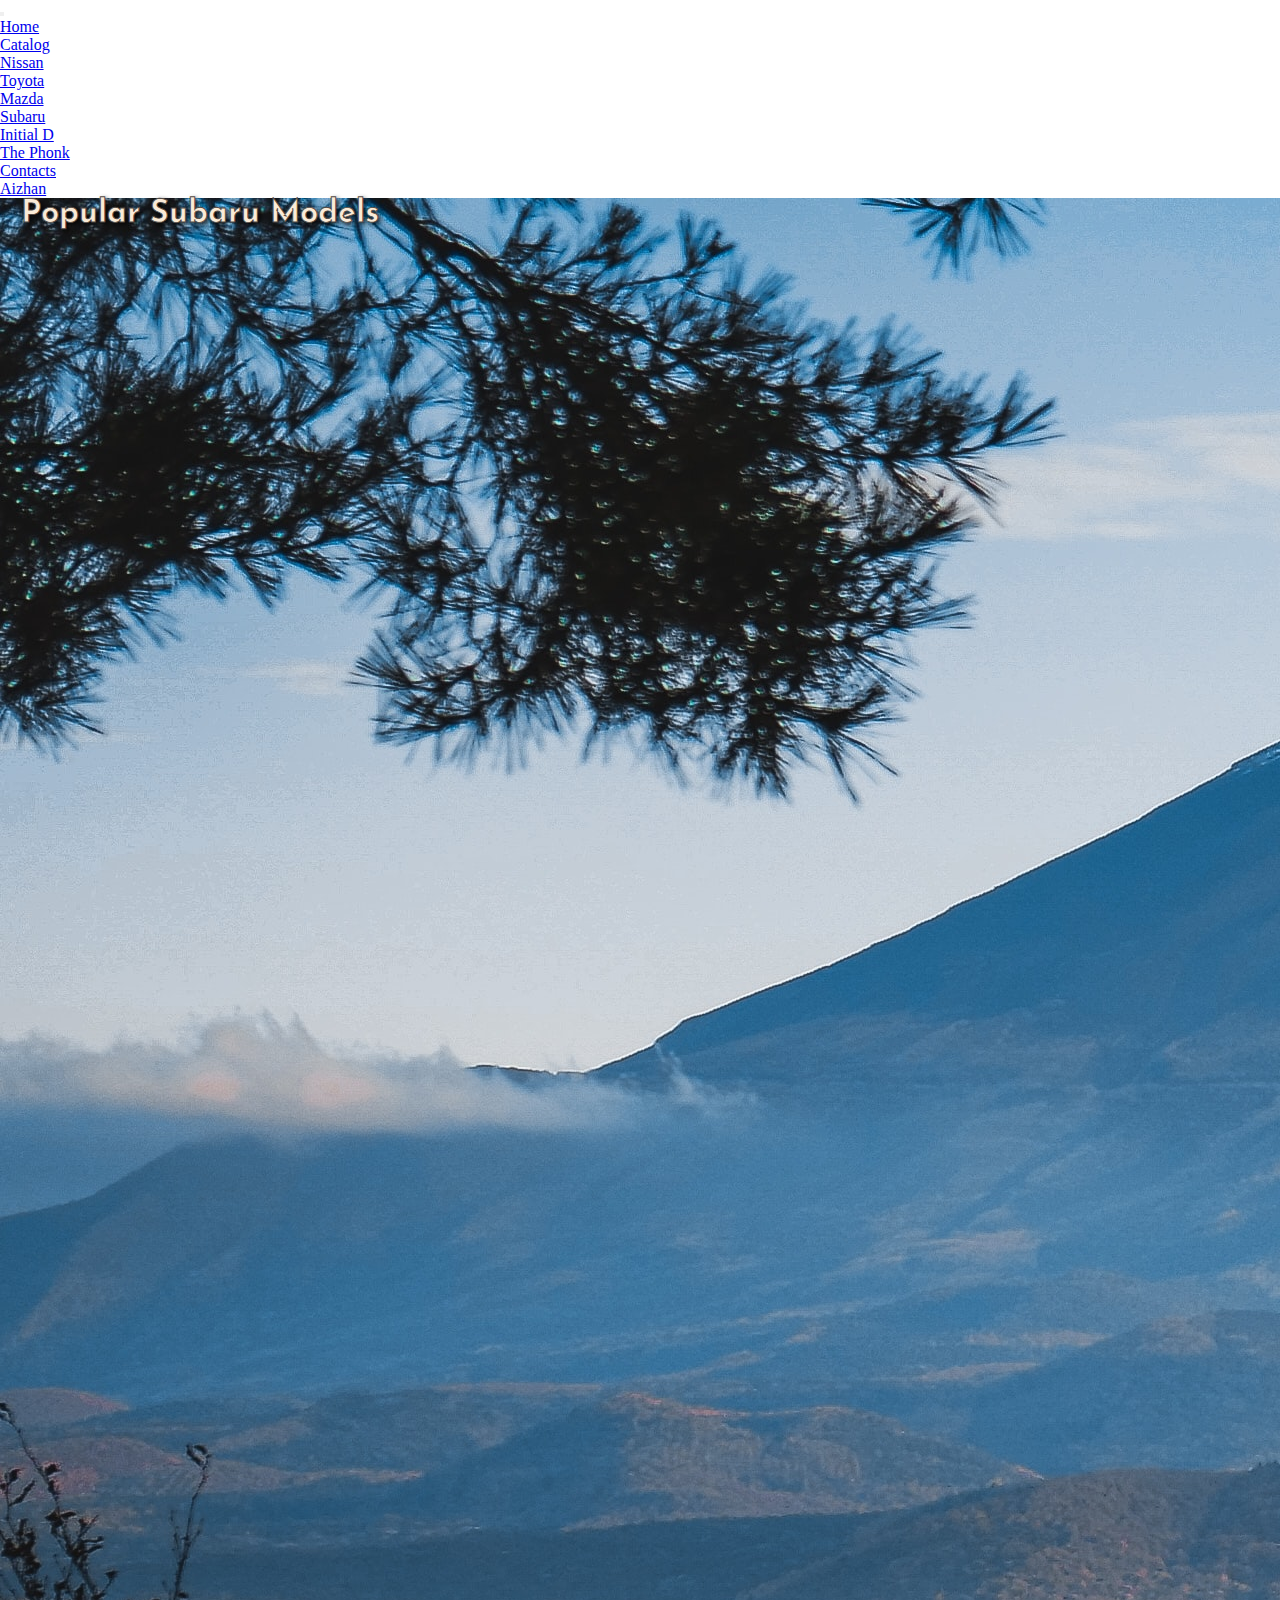
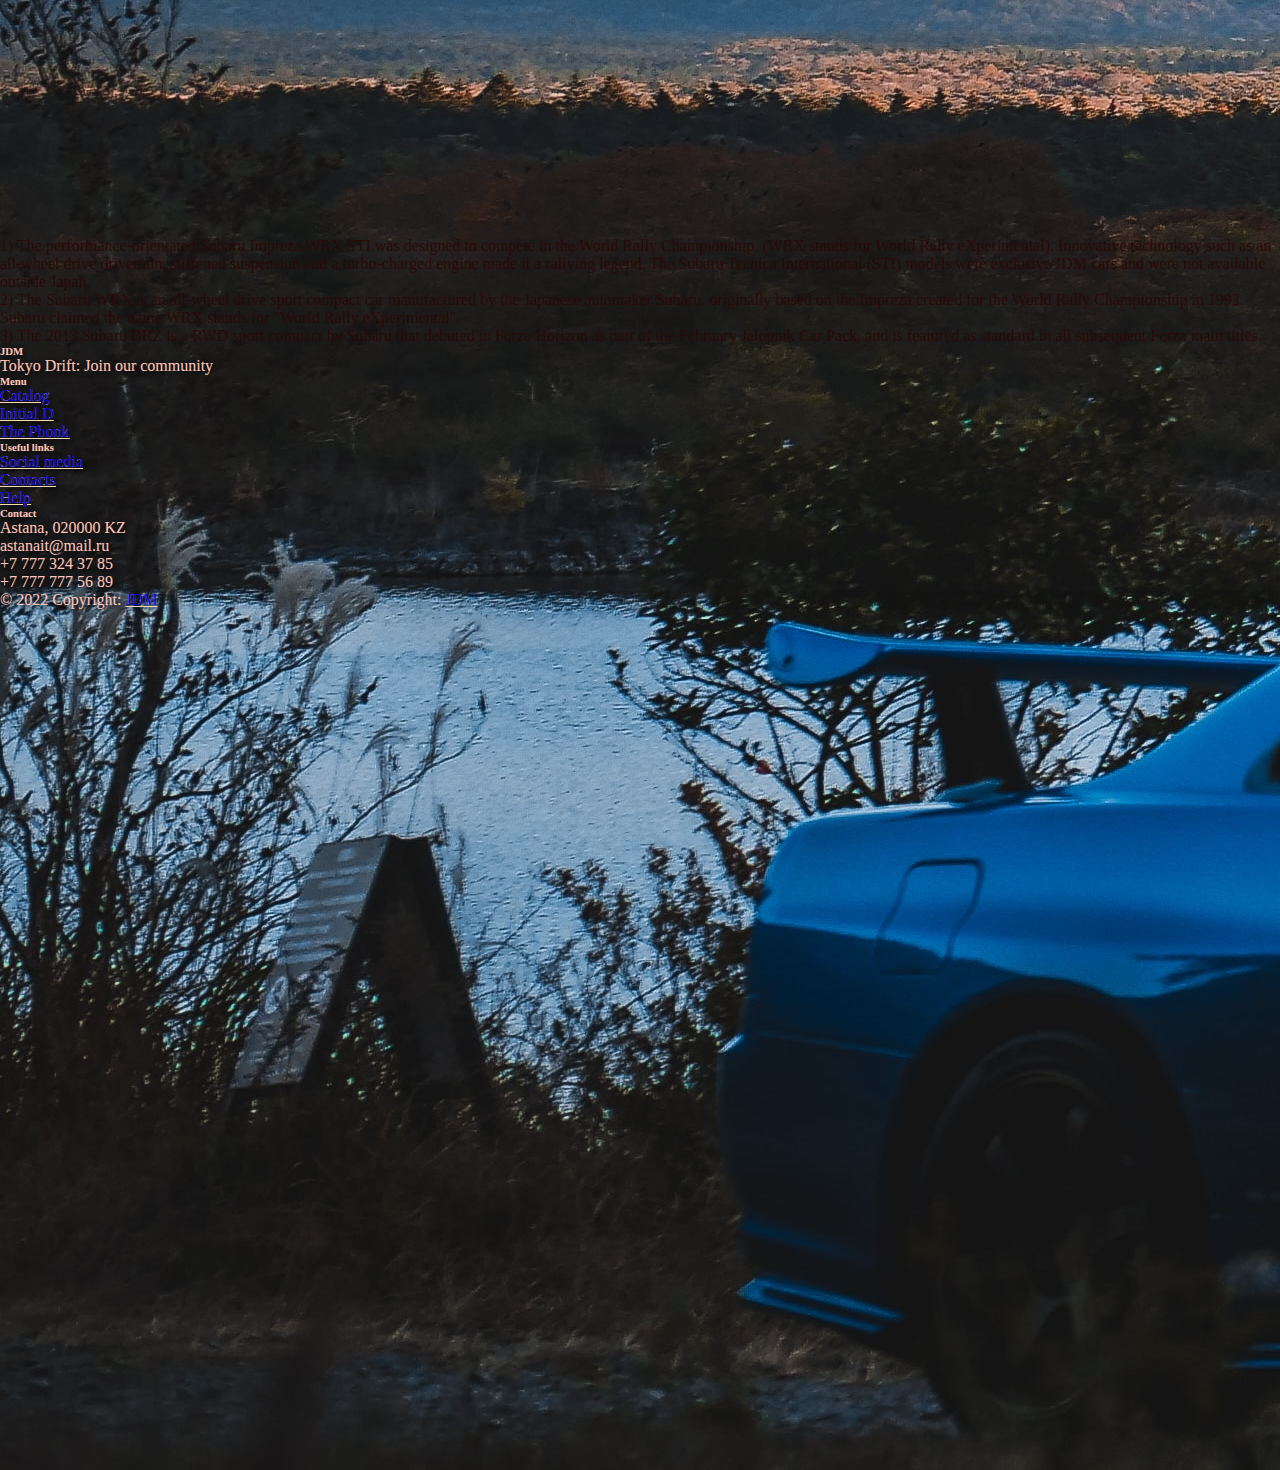
<file: subaru.html>
<!DOCTYPE html>
<html>
    <head>
        <meta charset = "UTF-8">
        <meta http-equiv="X-UA-Compatible" content="IE=Edge"> 
        <meta name = "viewport" content="widtn=device-width, initial-scale=1.0">
        <link href="https://cdn.jsdelivr.net/npm/bootstrap@5.1.3/dist/css/bootstrap.min.css" rel="stylesheet" 
        integrity="sha384-1BmE4kWBq78iYhFldvKuhfTAU6auU8tT94WrHftjDbrCEXSU1oBoqyl2QvZ6jIW3" crossorigin="anonymous">
        <script src="https://cdn.jsdelivr.net/npm/bootstrap@5.1.3/dist/js/bootstrap.bundle.min.js" 
        integrity="sha384-ka7Sk0Gln4gmtz2MlQnikT1wXgYsOg+OMhuP+IlRH9sENBO0LRn5q+8nbTov4+1p" crossorigin="anonymous"></script>
        <script src="https://ajax.googleapis.com/ajax/libs/jquery/3.5.1/jquery.min.js"></script>
        <link rel="stylesheet" href="2.css">
        <link rel="icon" type="image/x-icon" href="favicon.png">
        <title>Welcome to JDM World!</title>
    </head>
    <body>
        <div class="header-background" >
            <div id="nav" class="sticky-nav"> 
                <nav class="navbar navbar-expand-lg navbar-light">
                    <div class="container">
                            <button class="navbar-toggler" type="button" data-bs-toggle="collapse" data-bs-target="#navbarSupportedContent" aria-controls="navbarSupportedContent" aria-expanded="false" aria-label="Toggle navigation">
                                <span class="navbar-toggler-icon"></span>
                                <span></span>
                                <span></span>
                            </button>
                            <div class="collapse navbar-collapse" id="navbarSupportedContent">
                                <ul class="navbar-nav me-auto mb-2 mb-lg-0 ms-auto">
                                    <li class="nav-item">
                                        <a class="nav-link active" aria-current="page" href="2.html">Home</a>
                                    </li>
                                    <li class="nav-item dropdown">
                                      <a class="nav-link dropdown-toggle" href="#" id="navbarDropdown" role="button" data-bs-toggle="dropdown" aria-expanded="false">
                                       Catalog
                                      </a>
                                      <ul class="dropdown-menu" aria-labelledby="navbarDropdown">
                                      <li><a class="dropdown-item" href="nissan.html">Nissan</a></li>
                                      <li><a class="dropdown-item" href="toyota.html">Toyota</a></li>
                                      <li><a class="dropdown-item" href="mazda.html">Mazda</a></li>
                                      <li><a class="dropdown-item" href="#">Subaru</a></li>
                                      </ul>
                                  </li>
                                    <li class="nav-item">
                                        <a class="nav-link" href="https://notalone.tv/catalog/anime/inicial-di-1998" target="blank">Initial D</a>
                                    </li>
                                    <li class="nav-item">
                                        <a class="nav-link" href="https://www.youtube.com/watch?v=Yq-wStE_C3Y" target="blank">The Phonk</a>
                                    </li>
                                    <li class="nav-item dropdown">
                                        <a class="nav-link dropdown-toggle" href="#" id="navbarDropdown" role="button" data-bs-toggle="dropdown" aria-expanded="false">
                                        Contacts
                                        </a>
                                        <ul class="dropdown-menu" aria-labelledby="navbarDropdown">
                                        <li><a class="dropdown-item" href="https://t.me/one_jiffy" target="_blank">Aizhan</a></li>
                                        </ul>
                                    </li>
                                </ul>
                            </div>
                    </div>
                </nav>
            </div>
        </div>
        <img src="bck.jpg" class="img-fluid" id="backk" alt="...">
        <h1 class="mx-auto mt-5" style="text-align: center; width: 400px; background-attachment: scroll; position: relative;
        font-family: 'Josefin Sans', sans-serif; color: #faebd7; -webkit-text-stroke:0.88px #514844;text-shadow: 2px 2px 5px black; align-items: center;">Popular Subaru Models</h1>

                
        <div class="container">
            <div class="row">
                <div class="col-lg-6 col-md-6 col-sm-12 column-left">
                    <div id="carouselExampleFade" class="carousel slide carousel" data-bs-ride="carousel">
                            <div class="carousel-inner" style="border-radius: 8em;">
                                <div class="carousel-item active">
                                    <img src="sb1.jpg" class="d-block w-100" alt="...">
                                </div>
                                <div class="carousel-item">
                                    <img src="sb2.jpg" class="d-block w-100" alt="...">
                                </div>
                                <div class="carousel-item">
                                    <img src="sb3.jpg" class="d-block w-100" alt="...">
                                </div>
                            </div>
                                <button class="carousel-control-prev" type="button" data-bs-target="#carouselExampleFade" data-bs-slide="prev">
                                <span class="carousel-control-prev-icon" aria-hidden="true"></span>
                                <span class="visually-hidden">Previous</span>
                                </button>
                                <button class="carousel-control-next" type="button" data-bs-target="#carouselExampleFade" data-bs-slide="next">
                                <span class="carousel-control-next-icon" aria-hidden="true"></span>
                                <span class="visually-hidden">Next</span>
                                </button>
                    </div>
                </div>
                <div class="col-lg-6 col-md-6 col-sm-12 column-right mt-5" style="background-attachment: scroll; position: relative;">
                    <p class="paragraph" style="color: 		#2b0907;">
                        1) The performance-orientated Subaru Impreza WRX STI was designed to compete in the World Rally Championship. 
                        (WRX stands for World Rally eXperimental). Innovative technology such as an all-wheel drive drivetrain, stiffened 
                        suspension and a turbo-charged engine made it a rallying legend. The Subaru Tecnica International (STI) models were exclusive
                        JDM cars and were not available outside Japan. <br>
                        2) The Subaru WRX is an all-wheel drive sport compact car manufactured by the Japanese automaker Subaru, originally 
                        based on the Impreza created for the World Rally Championship in 1992. Subaru claimed the name WRX stands for 
                        "World Rally eXperimental".<br>
                        3) The 2013 Subaru BRZ is a RWD sport compact by Subaru that debuted in Forza Horizon as part of the February 
                        Jalopnik Car Pack, and is featured as standard in all subsequent Forza main titles.
                    </p>
                </div>
            </div>
        </div>      

        



        <footer class="text-center text-lg-start bg-light text-muted"> 
            <div class="footer" style="color:		#ffc4bd; -webkit-text-stroke:0.08px wheat; text-shadow: 2px 2px 5px black;"> 
              <section class=""> 
                <div class="container text-center text-md-start mt-5"> 
                  <!-- Grid row --> 
                  <div class="row mt-3"> 
                    <!-- Grid column --> 
                    <div class="col-md-3 col-lg-4 col-xl-3 mx-auto mb-4"> 
                      <!-- Content --> 
                      <h6 class="text-uppercase fw-bold mb-4"> 
                        <i class="fas fal fa-hand-holding-heart me-3"></i>JDM 
                      </h6> 
                      <p> 
                       Tokyo Drift: Join our community
                      </p> 
                    </div> 
                    <!-- Grid column --> 
             
                    <!-- Grid column --> 
                    <div class="col-md-2 col-lg-2 col-xl-2 mx-auto mb-4"> 
                      <!-- Links --> 
                      <h6 class="text-uppercase fw-bold mb-4"> 
                       Menu
                      </h6> 
                      <p> 
                        <a href="#" class="text-reset">Catalog</a> 
                      </p> 
                      <p> 
                        <a href="https://notalone.tv/catalog/anime/inicial-di-1998" target="blank" class="text-reset">Initial D</a> 
                      </p> 
                      <p> 
                        <a href="https://www.youtube.com/watch?v=Yq-wStE_C3Y" target="blank" class="text-reset">The Phonk</a> 
                      </p> 
                       
                    </div> 
             
                    <!-- Grid column --> 
                    <div class="col-md-3 col-lg-2 col-xl-2 mx-auto mb-4"> 
                      <!-- Links --> 
                      <h6 class="text-uppercase fw-bold mb-4"> 
                        Useful links 
                      </h6> 
                       
                      <p> 
                        <a href="https://t.me/one_jiffy" target="_blank" class="text-reset">Social media</a> 
                      </p> 
                      <p> 
                        <a href="https://t.me/one_jiffy" target="_blank" class="text-reset">Contacts</a> 
                      </p> 
                      <p> 
                        <a href="#!" class="text-reset">Help</a> 
                      </p> 
                    </div> 
                    <!-- Grid column --> 
             
                    <!-- Grid column --> 
                    <div class="col-md-4 col-lg-3 col-xl-3 mx-auto mb-md-0 mb-4"> 
                      <!-- Links --> 
                      <h6 class="text-uppercase fw-bold mb-4"> 
                        Contact 
                      </h6> 
                      <p><i class="fas fa-home me-3"></i> Astana, 020000 KZ</p> 
                      <p> 
                        <i class="fas fa-envelope me-3"></i> 
                        astanait@mail.ru 
                      </p> 
                      <p><i class="fas fa-phone me-3"></i> +7 777 324 37 85</p> 
                      <p><i class="fas fa-print me-3"></i> +7 777 777 56 89</p> 
                    </div> 
                    <!-- Grid column --> 
                  </div> 
                  <!-- Grid row --> 
                </div> 
              </section> 
              <!-- Section: Links  --> 
             
              <!-- Copyright --> 
              <div class="text-center p-4" style="background-color: rgba(0, 0, 0, 0.05);"> 
                © 2022 Copyright: 
                <a class="text-reset fw-bold" href="#">JDM</a> 
              </div> 
              <!-- Copyright --> 
            </div> 
            </footer>
    </body>
</html>
</file>
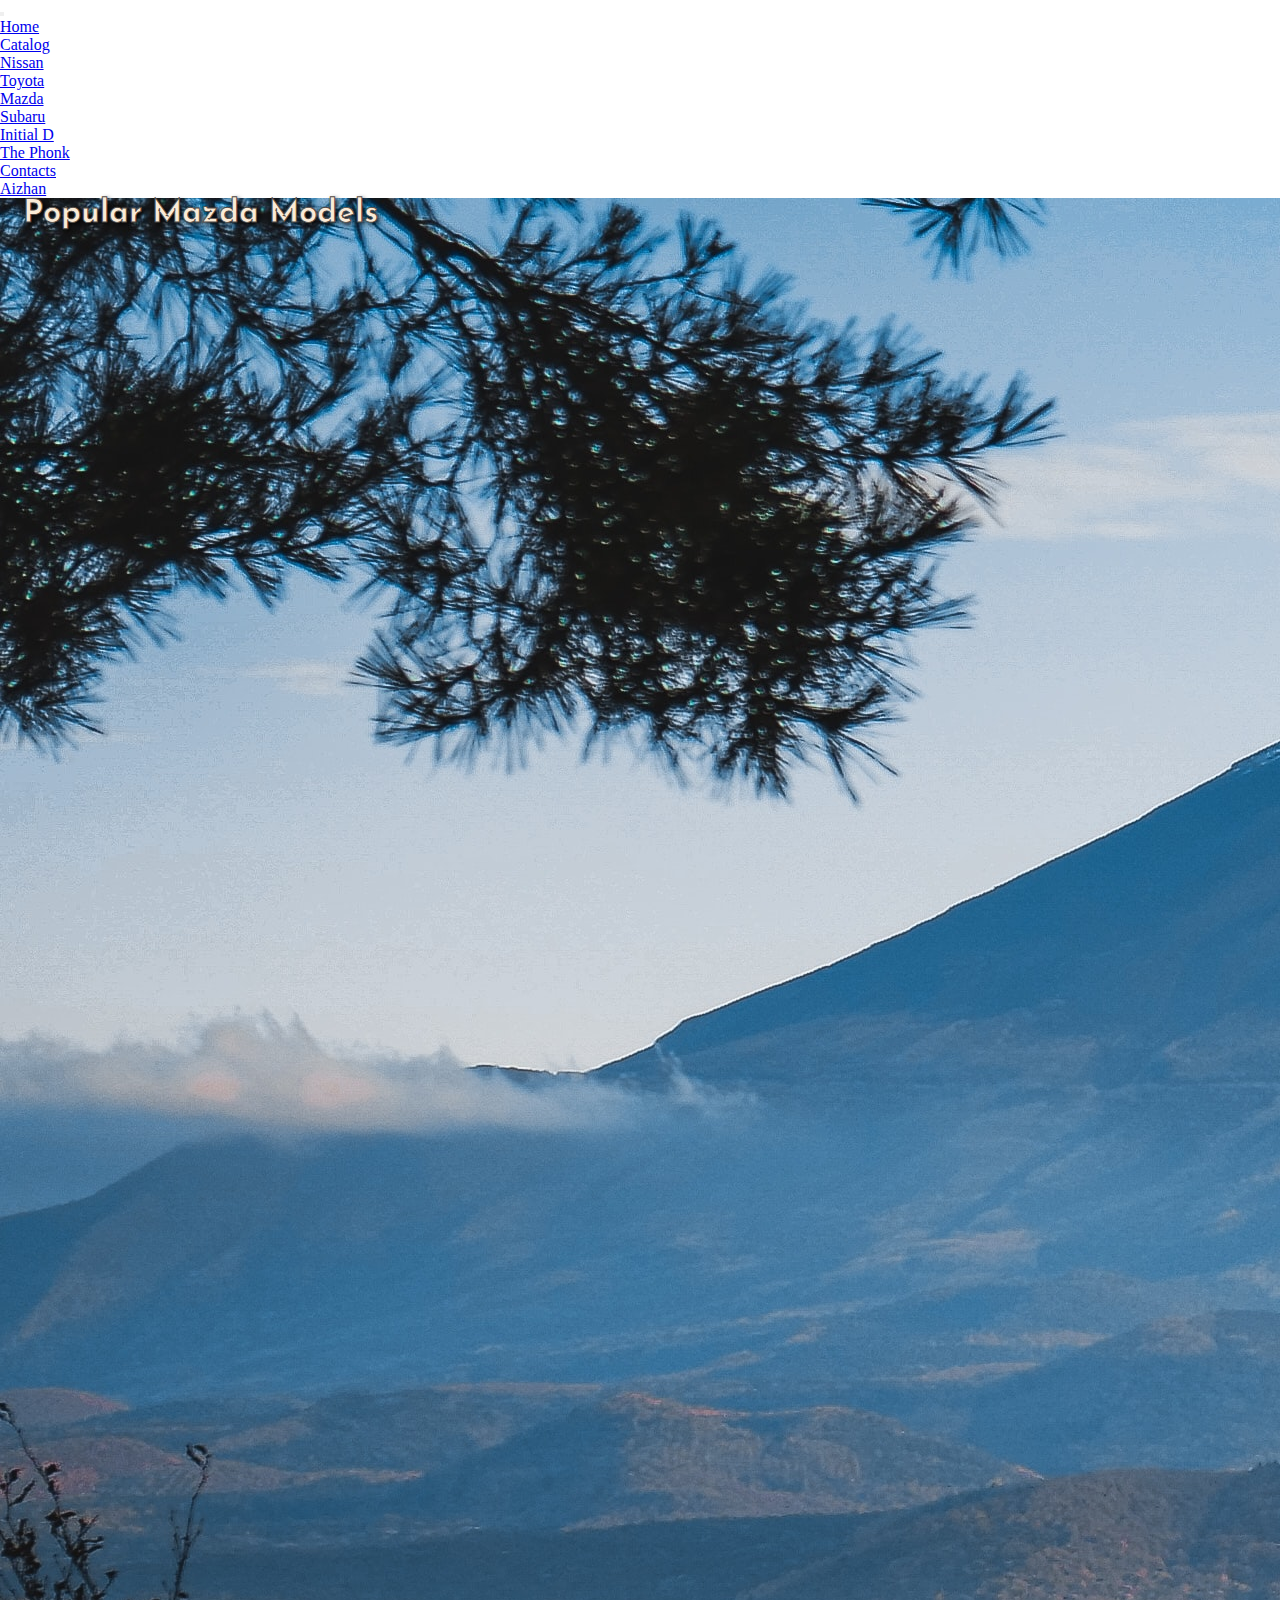
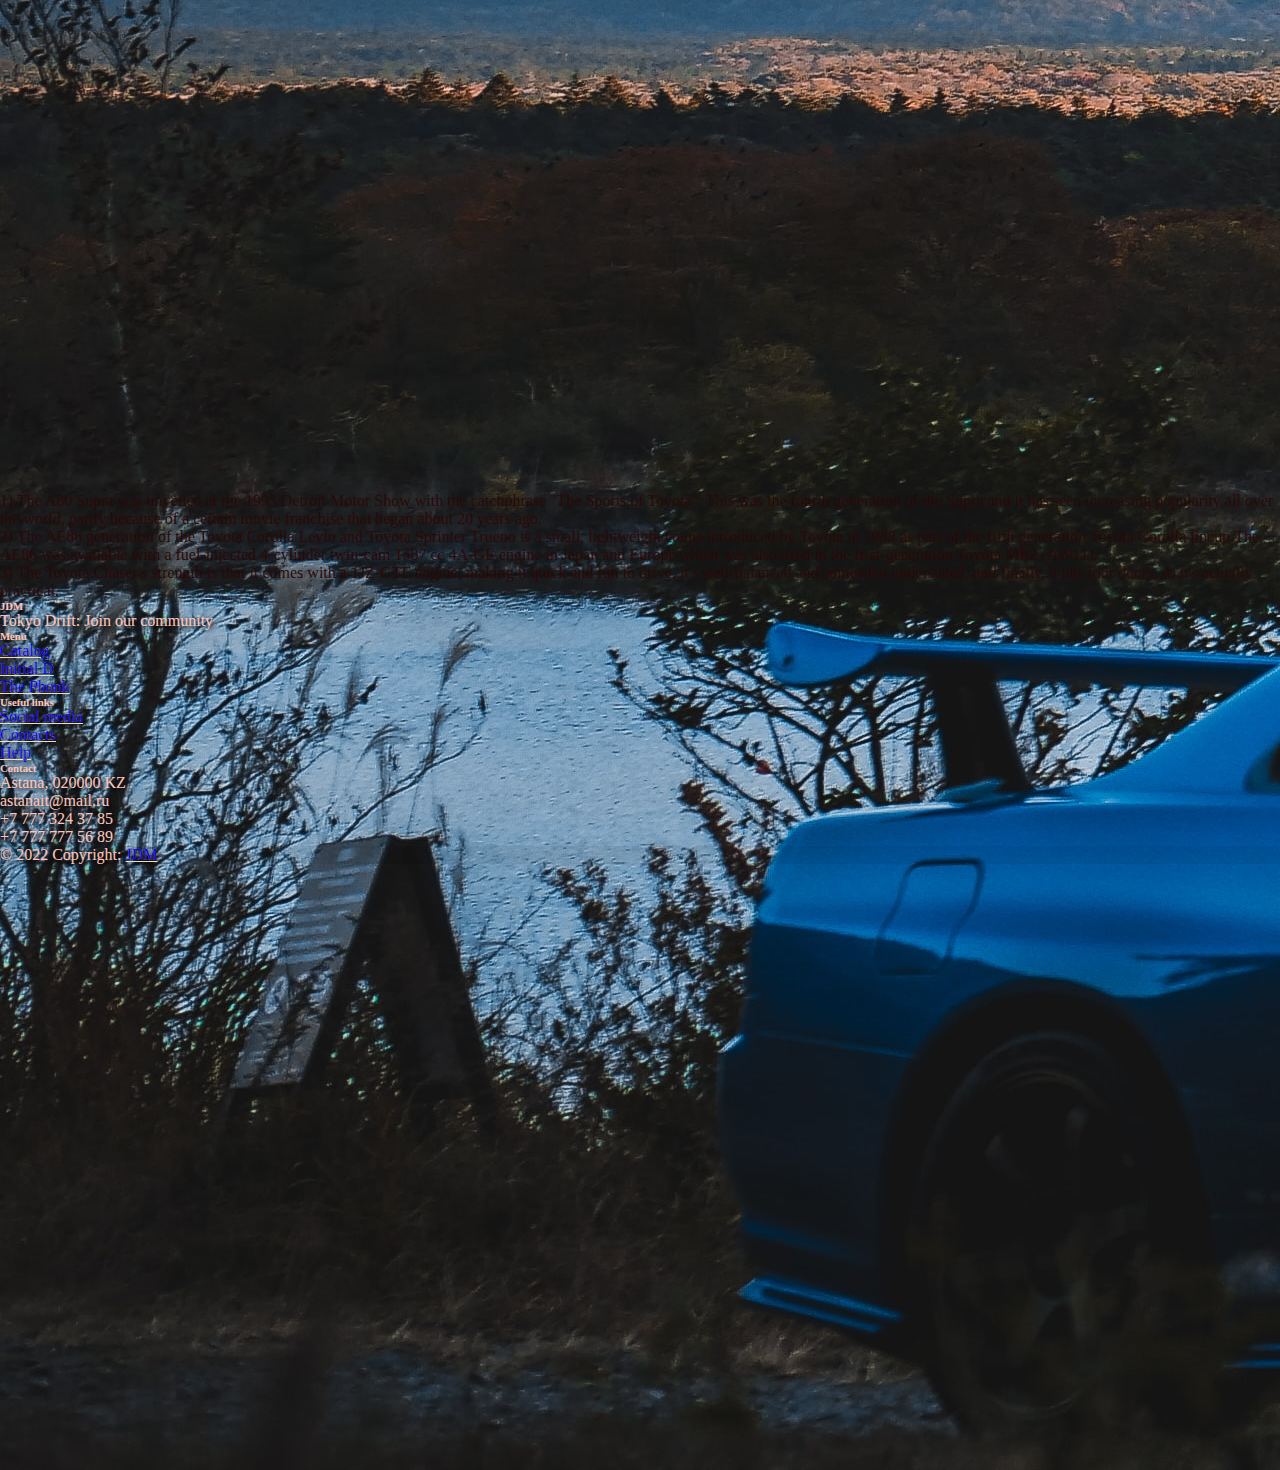
<file: toyota.html>
<!DOCTYPE html>
<html>
    <head>
        <meta charset = "UTF-8">
        <meta http-equiv="X-UA-Compatible" content="IE=Edge"> 
        <meta name = "viewport" content="widtn=device-width, initial-scale=1.0">
        <link href="https://cdn.jsdelivr.net/npm/bootstrap@5.1.3/dist/css/bootstrap.min.css" rel="stylesheet" 
        integrity="sha384-1BmE4kWBq78iYhFldvKuhfTAU6auU8tT94WrHftjDbrCEXSU1oBoqyl2QvZ6jIW3" crossorigin="anonymous">
        <script src="https://cdn.jsdelivr.net/npm/bootstrap@5.1.3/dist/js/bootstrap.bundle.min.js" 
        integrity="sha384-ka7Sk0Gln4gmtz2MlQnikT1wXgYsOg+OMhuP+IlRH9sENBO0LRn5q+8nbTov4+1p" crossorigin="anonymous"></script>
        <script src="https://ajax.googleapis.com/ajax/libs/jquery/3.5.1/jquery.min.js"></script>
        <link rel="stylesheet" href="2.css">
        <link rel="icon" type="image/x-icon" href="favicon.png">
        <title>Welcome to JDM World!</title>
    </head>
    <body>
        <div class="header-background" >
            <div id="nav" class="sticky-nav"> 
                <nav class="navbar navbar-expand-lg navbar-light">
                    <div class="container">
                            <button class="navbar-toggler" type="button" data-bs-toggle="collapse" data-bs-target="#navbarSupportedContent" aria-controls="navbarSupportedContent" aria-expanded="false" aria-label="Toggle navigation">
                                <span class="navbar-toggler-icon"></span>
                                <span></span>
                                <span></span>
                            </button>
                            <div class="collapse navbar-collapse" id="navbarSupportedContent">
                                <ul class="navbar-nav me-auto mb-2 mb-lg-0 ms-auto">
                                    <li class="nav-item">
                                        <a class="nav-link active" aria-current="page" href="2.html">Home</a>
                                    </li>
                                    <li class="nav-item dropdown">
                                      <a class="nav-link dropdown-toggle" href="#" id="navbarDropdown" role="button" data-bs-toggle="dropdown" aria-expanded="false">
                                       Catalog
                                      </a>
                                      <ul class="dropdown-menu" aria-labelledby="navbarDropdown">
                                      <li><a class="dropdown-item" href="nissan.html">Nissan</a></li>
                                      <li><a class="dropdown-item" href="#">Toyota</a></li>
                                      <li><a class="dropdown-item" href="mazda.html">Mazda</a></li>
                                      <li><a class="dropdown-item" href="subaru.html">Subaru</a></li>
                                      </ul>
                                  </li>
                                    <li class="nav-item">
                                        <a class="nav-link" href="https://notalone.tv/catalog/anime/inicial-di-1998" target="blank">Initial D</a>
                                    </li>
                                    <li class="nav-item">
                                        <a class="nav-link" href="https://www.youtube.com/watch?v=Yq-wStE_C3Y" target="blank">The Phonk</a>
                                    </li>
                                    <li class="nav-item dropdown">
                                        <a class="nav-link dropdown-toggle" href="#" id="navbarDropdown" role="button" data-bs-toggle="dropdown" aria-expanded="false">
                                        Contacts
                                        </a>
                                        <ul class="dropdown-menu" aria-labelledby="navbarDropdown">
                                        <li><a class="dropdown-item" href="https://t.me/one_jiffy" target="_blank">Aizhan</a></li>
                                        </ul>
                                    </li>
                                </ul>
                            </div>
                    </div>
                </nav>
            </div>
        </div>
        <img src="bck.jpg" class="img-fluid" id="backk" alt="...">
        <h1 class="mx-auto mt-5" style="text-align: center; width: 400px; background-attachment: scroll; position: relative;
        font-family: 'Josefin Sans', sans-serif; color: #faebd7; -webkit-text-stroke:0.88px #514844;text-shadow: 2px 2px 5px black; align-items: center;">Popular Mazda Models</h1>

                
        <div class="container">
            <div class="row">
                <div class="col-lg-6 col-md-6 col-sm-12 column-left">
                    <div id="carouselExampleFade" class="carousel slide carousel" data-bs-ride="carousel">
                            <div class="carousel-inner" style="border-radius: 8em;">
                                <div class="carousel-item active">
                                    <img src="sp11.jpg" class="d-block w-100" alt="...">
                                </div>
                                <div class="carousel-item">
                                    <img src="sp2.png" class="d-block w-100" alt="...">
                                </div>
                                <div class="carousel-item">
                                    <img src="sp3.jpg" class="d-block w-100" alt="...">
                                </div>
                            </div>
                                <button class="carousel-control-prev" type="button" data-bs-target="#carouselExampleFade" data-bs-slide="prev">
                                <span class="carousel-control-prev-icon" aria-hidden="true"></span>
                                <span class="visually-hidden">Previous</span>
                                </button>
                                <button class="carousel-control-next" type="button" data-bs-target="#carouselExampleFade" data-bs-slide="next">
                                <span class="carousel-control-next-icon" aria-hidden="true"></span>
                                <span class="visually-hidden">Next</span>
                                </button>
                    </div>
                </div>
                <div class="col-lg-6 col-md-6 col-sm-12 column-right mt-5" style="background-attachment: scroll; position: relative;">
                    <p class="paragraph" style="color: 		#2b0907;">
                        1) The A80 Supra was unveiled at the 1993 Detroit Motor Show with the catchphrase "The Sports of Toyota". This was the fourth 
                        generation of the Supra and it has seen increasing popularity all over the world, partly because of a certain movie franchise 
                        that began about 20 years ago. <br>
                        2) The AE86 generation of the Toyota Corolla Levin and Toyota Sprinter Trueno is a small, lightweight coupe introduced by Toyota 
                        in 1983 as part of the fifth generation Toyota Corolla lineup.The AE86 was available with a fuel-injected 4-cylinder twin-cam 1587 
                        cc 4A-GE engine in Japan and Europe which was also used in the first-generation Toyota MR2 (AW11).<br>
                        3) The Toyota Chaser's strength is that it comes with a 1JZ-GTE engine, making it quick and fun to drive, 
                        it's well-balanced and somewhat understated, and finally, it has four doors, so it's actually practical.
                    </p>
                </div>
            </div>
        </div>      

        



        <footer class="text-center text-lg-start bg-light text-muted"> 
          <div class="footer" style="color:		#ffc4bd; -webkit-text-stroke:0.08px wheat; text-shadow: 2px 2px 5px black;"> 
            <section class=""> 
              <div class="container text-center text-md-start mt-5"> 
                <!-- Grid row --> 
                <div class="row mt-3"> 
                  <!-- Grid column --> 
                  <div class="col-md-3 col-lg-4 col-xl-3 mx-auto mb-4"> 
                    <!-- Content --> 
                    <h6 class="text-uppercase fw-bold mb-4"> 
                      <i class="fas fal fa-hand-holding-heart me-3"></i>JDM 
                    </h6> 
                    <p> 
                     Tokyo Drift: Join our community
                    </p> 
                  </div> 
                  <!-- Grid column --> 
           
                  <!-- Grid column --> 
                  <div class="col-md-2 col-lg-2 col-xl-2 mx-auto mb-4"> 
                    <!-- Links --> 
                    <h6 class="text-uppercase fw-bold mb-4"> 
                     Menu
                    </h6> 
                    <p> 
                      <a href="#" class="text-reset">Catalog</a> 
                    </p> 
                    <p> 
                      <a href="https://notalone.tv/catalog/anime/inicial-di-1998" target="blank" class="text-reset">Initial D</a> 
                    </p> 
                    <p> 
                      <a href="https://www.youtube.com/watch?v=Yq-wStE_C3Y" target="blank" class="text-reset">The Phonk</a> 
                    </p> 
                     
                  </div> 
           
                  <!-- Grid column --> 
                  <div class="col-md-3 col-lg-2 col-xl-2 mx-auto mb-4"> 
                    <!-- Links --> 
                    <h6 class="text-uppercase fw-bold mb-4"> 
                      Useful links 
                    </h6> 
                     
                    <p> 
                      <a href="https://t.me/one_jiffy" target="_blank" class="text-reset">Social media</a> 
                    </p> 
                    <p> 
                      <a href="https://t.me/one_jiffy" target="_blank" class="text-reset">Contacts</a> 
                    </p> 
                    <p> 
                      <a href="#!" class="text-reset">Help</a> 
                    </p> 
                  </div> 
                  <!-- Grid column --> 
           
                  <!-- Grid column --> 
                  <div class="col-md-4 col-lg-3 col-xl-3 mx-auto mb-md-0 mb-4"> 
                    <!-- Links --> 
                    <h6 class="text-uppercase fw-bold mb-4"> 
                      Contact 
                    </h6> 
                    <p><i class="fas fa-home me-3"></i> Astana, 020000 KZ</p> 
                    <p> 
                      <i class="fas fa-envelope me-3"></i> 
                      astanait@mail.ru 
                    </p> 
                    <p><i class="fas fa-phone me-3"></i> +7 777 324 37 85</p> 
                    <p><i class="fas fa-print me-3"></i> +7 777 777 56 89</p> 
                  </div> 
                  <!-- Grid column --> 
                </div> 
                <!-- Grid row --> 
              </div> 
            </section> 
            <!-- Section: Links  --> 
           
            <!-- Copyright --> 
            <div class="text-center p-4" style="background-color: rgba(0, 0, 0, 0.05);"> 
              © 2022 Copyright: 
              <a class="text-reset fw-bold" href="#">JDM</a> 
            </div> 
            <!-- Copyright --> 
          </div> 
          </footer>
    </body>
</html>
</file>
<file: 2.css>
@import url('https://fonts.googleapis.com/css2?family=Josefin+Sans:wght@400;500;600&display=swap');
*
{
    margin: 0;
    padding: 0;
}
.html{
    scroll-behavior: smooth;
}
#backk{
    background-attachment: scroll;
    position: absolute;
}
.footer{
    background-attachment: fixed;
    position: relative;
}
</file>
